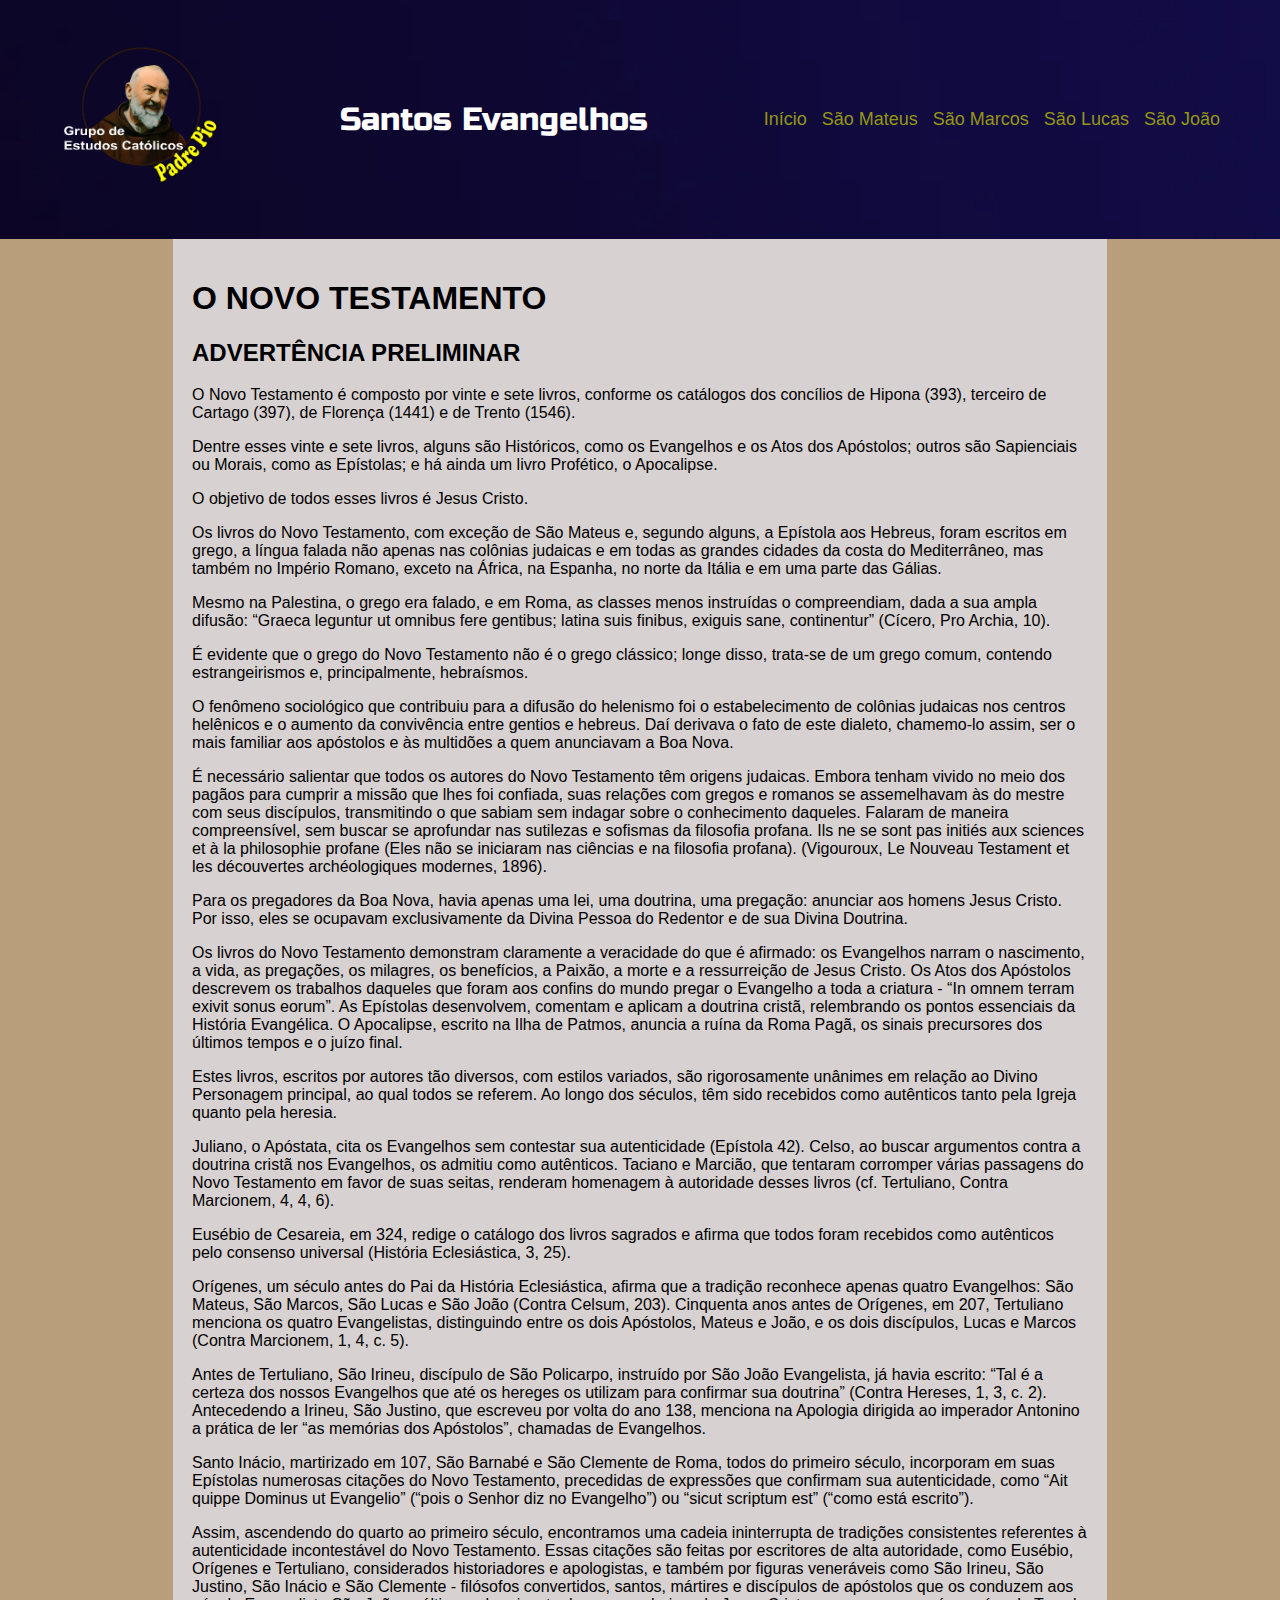
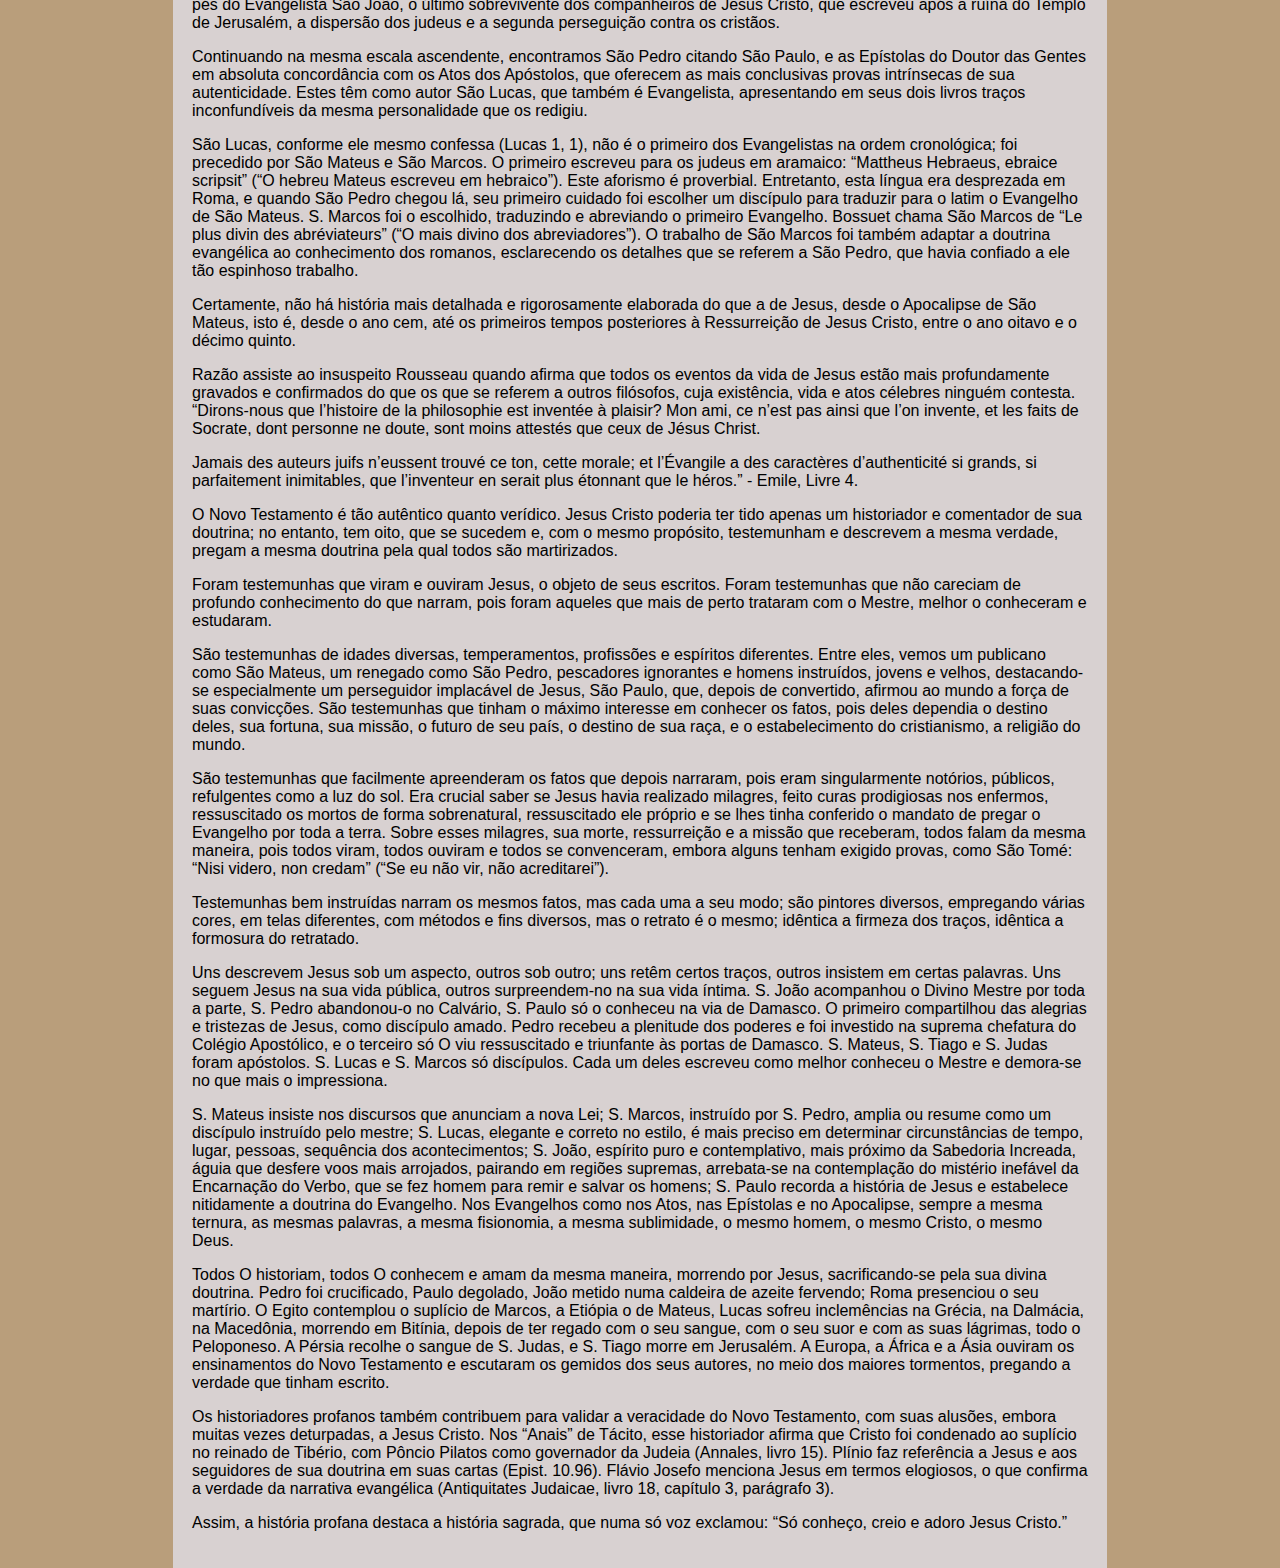
<file: bibliafigueiredo/index.html>
<!DOCTYPE html>
<html lang="pt-BR">
  <head>
    <meta charset="UTF-8" />
    <meta name="viewport" content="width=device-width, initial-scale=1.0" />
    <link rel="stylesheet" href="style.css" />
    <title>Evangelhos</title>
  </head>

  <body>
    <header>
      <div class="logo"><img src="img/logo.png" alt="Logo" /></div>
      <div class="logo">Santos Evangelhos</div>
      <div class="menu">☰</div>
      <ul class="menu-items">
        <li class="menu-item">
          <a href="index.html">Início</a>
        </li>
        <li class="menu-item">
          <a href="mateus.html">São Mateus</a>
        </li>
        <li class="menu-item">
          <a href="marcos.html">São Marcos</a>
        </li>
        <li class="menu-item">
          <a href="lucas.html">São Lucas</a>
        </li>
        <li class="menu-item">
          <a href="joao.html">São João</a>
        </li>
      </ul>
    </header>

    <main>
      <h1>O NOVO TESTAMENTO</h1>      
      <h2>ADVERTÊNCIA PRELIMINAR</h2>      
      <p>
        O Novo Testamento é composto por vinte e sete livros, conforme os
        catálogos dos concílios de Hipona (393), terceiro de Cartago (397), de
        Florença (1441) e de Trento (1546).
      </p>
      <p>
        Dentre esses vinte e sete livros, alguns são Históricos, como os
        Evangelhos e os Atos dos Apóstolos; outros são Sapienciais ou Morais,
        como as Epístolas; e há ainda um livro Profético, o Apocalipse.
      </p>
      <p>O objetivo de todos esses livros é Jesus Cristo.</p>
      <p>
        Os livros do Novo Testamento, com exceção de São Mateus e, segundo
        alguns, a Epístola aos Hebreus, foram escritos em grego, a língua falada
        não apenas nas colônias judaicas e em todas as grandes cidades da costa
        do Mediterrâneo, mas também no Império Romano, exceto na África, na
        Espanha, no norte da Itália e em uma parte das Gálias.
      </p>
      <p>
        Mesmo na Palestina, o grego era falado, e em Roma, as classes menos
        instruídas o compreendiam, dada a sua ampla difusão: “Graeca leguntur ut
        omnibus fere gentibus; latina suis finibus, exiguis sane, continentur”
        (Cícero, Pro Archia, 10).
      </p>
      <p>
        É evidente que o grego do Novo Testamento não é o grego clássico; longe
        disso, trata-se de um grego comum, contendo estrangeirismos e,
        principalmente, hebraísmos.
      </p>
      <p>
        O fenômeno sociológico que contribuiu para a difusão do helenismo foi o
        estabelecimento de colônias judaicas nos centros helênicos e o aumento
        da convivência entre gentios e hebreus. Daí derivava o fato de este
        dialeto, chamemo-lo assim, ser o mais familiar aos apóstolos e às
        multidões a quem anunciavam a Boa Nova.
      </p>
      <p>
        É necessário salientar que todos os autores do Novo Testamento têm
        origens judaicas. Embora tenham vivido no meio dos pagãos para cumprir a
        missão que lhes foi confiada, suas relações com gregos e romanos se
        assemelhavam às do mestre com seus discípulos, transmitindo o que sabiam
        sem indagar sobre o conhecimento daqueles. Falaram de maneira
        compreensível, sem buscar se aprofundar nas sutilezas e sofismas da
        filosofia profana. Ils ne se sont pas initiés aux sciences et à la
        philosophie profane (Eles não se iniciaram nas ciências e na filosofia
        profana). (Vigouroux, Le Nouveau Testament et les découvertes
        archéologiques modernes, 1896).
      </p>
      <p>
        Para os pregadores da Boa Nova, havia apenas uma lei, uma doutrina, uma
        pregação: anunciar aos homens Jesus Cristo. Por isso, eles se ocupavam
        exclusivamente da Divina Pessoa do Redentor e de sua Divina Doutrina.
      </p>
      <p>
        Os livros do Novo Testamento demonstram claramente a veracidade do que é
        afirmado: os Evangelhos narram o nascimento, a vida, as pregações, os
        milagres, os benefícios, a Paixão, a morte e a ressurreição de Jesus
        Cristo. Os Atos dos Apóstolos descrevem os trabalhos daqueles que foram
        aos confins do mundo pregar o Evangelho a toda a criatura - “In omnem
        terram exivit sonus eorum”. As Epístolas desenvolvem, comentam e aplicam
        a doutrina cristã, relembrando os pontos essenciais da História
        Evangélica. O Apocalipse, escrito na Ilha de Patmos, anuncia a ruína da
        Roma Pagã, os sinais precursores dos últimos tempos e o juízo final.
      </p>
      <p>
        Estes livros, escritos por autores tão diversos, com estilos variados,
        são rigorosamente unânimes em relação ao Divino Personagem principal, ao
        qual todos se referem. Ao longo dos séculos, têm sido recebidos como
        autênticos tanto pela Igreja quanto pela heresia.
      </p>
      <p>
        Juliano, o Apóstata, cita os Evangelhos sem contestar sua autenticidade
        (Epístola 42). Celso, ao buscar argumentos contra a doutrina cristã nos
        Evangelhos, os admitiu como autênticos. Taciano e Marcião, que tentaram
        corromper várias passagens do Novo Testamento em favor de suas seitas,
        renderam homenagem à autoridade desses livros (cf. Tertuliano, Contra
        Marcionem, 4, 4, 6).
      </p>
      <p>
        Eusébio de Cesareia, em 324, redige o catálogo dos livros sagrados e
        afirma que todos foram recebidos como autênticos pelo consenso universal
        (História Eclesiástica, 3, 25).
      </p>
      <p>
        Orígenes, um século antes do Pai da História Eclesiástica, afirma que a
        tradição reconhece apenas quatro Evangelhos: São Mateus, São Marcos, São
        Lucas e São João (Contra Celsum, 203). Cinquenta anos antes de Orígenes,
        em 207, Tertuliano menciona os quatro Evangelistas, distinguindo entre
        os dois Apóstolos, Mateus e João, e os dois discípulos, Lucas e Marcos
        (Contra Marcionem, 1, 4, c. 5).
      </p>
      <p>
        Antes de Tertuliano, São Irineu, discípulo de São Policarpo, instruído
        por São João Evangelista, já havia escrito: “Tal é a certeza dos nossos
        Evangelhos que até os hereges os utilizam para confirmar sua doutrina”
        (Contra Hereses, 1, 3, c. 2). Antecedendo a Irineu, São Justino, que
        escreveu por volta do ano 138, menciona na Apologia dirigida ao
        imperador Antonino a prática de ler “as memórias dos Apóstolos”,
        chamadas de Evangelhos.
      </p>
      <p>
        Santo Inácio, martirizado em 107, São Barnabé e São Clemente de Roma,
        todos do primeiro século, incorporam em suas Epístolas numerosas
        citações do Novo Testamento, precedidas de expressões que confirmam sua
        autenticidade, como “Ait quippe Dominus ut Evangelio” (“pois o Senhor
        diz no Evangelho”) ou “sicut scriptum est” (“como está escrito”).
      </p>
      <p>
        Assim, ascendendo do quarto ao primeiro século, encontramos uma cadeia
        ininterrupta de tradições consistentes referentes à autenticidade
        incontestável do Novo Testamento. Essas citações são feitas por
        escritores de alta autoridade, como Eusébio, Orígenes e Tertuliano,
        considerados historiadores e apologistas, e também por figuras
        veneráveis como São Irineu, São Justino, São Inácio e São Clemente -
        filósofos convertidos, santos, mártires e discípulos de apóstolos que os
        conduzem aos pés do Evangelista São João, o último sobrevivente dos
        companheiros de Jesus Cristo, que escreveu após a ruína do Templo de
        Jerusalém, a dispersão dos judeus e a segunda perseguição contra os
        cristãos.
      </p>
      <p>
        Continuando na mesma escala ascendente, encontramos São Pedro citando
        São Paulo, e as Epístolas do Doutor das Gentes em absoluta concordância
        com os Atos dos Apóstolos, que oferecem as mais conclusivas provas
        intrínsecas de sua autenticidade. Estes têm como autor São Lucas, que
        também é Evangelista, apresentando em seus dois livros traços
        inconfundíveis da mesma personalidade que os redigiu.
      </p>
      <p>
        São Lucas, conforme ele mesmo confessa (Lucas 1, 1), não é o primeiro
        dos Evangelistas na ordem cronológica; foi precedido por São Mateus e
        São Marcos. O primeiro escreveu para os judeus em aramaico: “Mattheus
        Hebraeus, ebraice scripsit” (“O hebreu Mateus escreveu em hebraico”).
        Este aforismo é proverbial. Entretanto, esta língua era desprezada em
        Roma, e quando São Pedro chegou lá, seu primeiro cuidado foi escolher um
        discípulo para traduzir para o latim o Evangelho de São Mateus. S.
        Marcos foi o escolhido, traduzindo e abreviando o primeiro Evangelho.
        Bossuet chama São Marcos de “Le plus divin des abréviateurs” (“O mais
        divino dos abreviadores”). O trabalho de São Marcos foi também adaptar a
        doutrina evangélica ao conhecimento dos romanos, esclarecendo os
        detalhes que se referem a São Pedro, que havia confiado a ele tão
        espinhoso trabalho.
      </p>
      <p>
        Certamente, não há história mais detalhada e rigorosamente elaborada do
        que a de Jesus, desde o Apocalipse de São Mateus, isto é, desde o ano
        cem, até os primeiros tempos posteriores à Ressurreição de Jesus Cristo,
        entre o ano oitavo e o décimo quinto.
      </p>
      <p>
        Razão assiste ao insuspeito Rousseau quando afirma que todos os eventos
        da vida de Jesus estão mais profundamente gravados e confirmados do que
        os que se referem a outros filósofos, cuja existência, vida e atos
        célebres ninguém contesta. “Dirons-nous que l’histoire de la philosophie
        est inventée à plaisir? Mon ami, ce n’est pas ainsi que l’on invente, et
        les faits de Socrate, dont personne ne doute, sont moins attestés que
        ceux de Jésus Christ.
      </p>
      <p>
        Jamais des auteurs juifs n’eussent trouvé ce ton, cette morale; et
        l’Évangile a des caractères d’authenticité si grands, si parfaitement
        inimitables, que l’inventeur en serait plus étonnant que le héros.” -
        Emile, Livre 4.
      </p>
      <p>
        O Novo Testamento é tão autêntico quanto verídico. Jesus Cristo poderia
        ter tido apenas um historiador e comentador de sua doutrina; no entanto,
        tem oito, que se sucedem e, com o mesmo propósito, testemunham e
        descrevem a mesma verdade, pregam a mesma doutrina pela qual todos são
        martirizados.
      </p>
      <p>
        Foram testemunhas que viram e ouviram Jesus, o objeto de seus escritos.
        Foram testemunhas que não careciam de profundo conhecimento do que
        narram, pois foram aqueles que mais de perto trataram com o Mestre,
        melhor o conheceram e estudaram.
      </p>
      <p>
        São testemunhas de idades diversas, temperamentos, profissões e
        espíritos diferentes. Entre eles, vemos um publicano como São Mateus, um
        renegado como São Pedro, pescadores ignorantes e homens instruídos,
        jovens e velhos, destacando-se especialmente um perseguidor implacável
        de Jesus, São Paulo, que, depois de convertido, afirmou ao mundo a força
        de suas convicções. São testemunhas que tinham o máximo interesse em
        conhecer os fatos, pois deles dependia o destino deles, sua fortuna, sua
        missão, o futuro de seu país, o destino de sua raça, e o estabelecimento
        do cristianismo, a religião do mundo.
      </p>
      <p>
        São testemunhas que facilmente apreenderam os fatos que depois narraram,
        pois eram singularmente notórios, públicos, refulgentes como a luz do
        sol. Era crucial saber se Jesus havia realizado milagres, feito curas
        prodigiosas nos enfermos, ressuscitado os mortos de forma sobrenatural,
        ressuscitado ele próprio e se lhes tinha conferido o mandato de pregar o
        Evangelho por toda a terra. Sobre esses milagres, sua morte,
        ressurreição e a missão que receberam, todos falam da mesma maneira,
        pois todos viram, todos ouviram e todos se convenceram, embora alguns
        tenham exigido provas, como São Tomé: “Nisi videro, non credam” (“Se eu
        não vir, não acreditarei”).
      </p>
      <p>
        Testemunhas bem instruídas narram os mesmos fatos, mas cada uma a seu
        modo; são pintores diversos, empregando várias cores, em telas
        diferentes, com métodos e fins diversos, mas o retrato é o mesmo;
        idêntica a firmeza dos traços, idêntica a formosura do retratado.
      </p>
      <p>
        Uns descrevem Jesus sob um aspecto, outros sob outro; uns retêm certos
        traços, outros insistem em certas palavras. Uns seguem Jesus na sua vida
        pública, outros surpreendem-no na sua vida íntima. S. João acompanhou o
        Divino Mestre por toda a parte, S. Pedro abandonou-o no Calvário, S.
        Paulo só o conheceu na via de Damasco. O primeiro compartilhou das
        alegrias e tristezas de Jesus, como discípulo amado. Pedro recebeu a
        plenitude dos poderes e foi investido na suprema chefatura do Colégio
        Apostólico, e o terceiro só O viu ressuscitado e triunfante às portas de
        Damasco. S. Mateus, S. Tiago e S. Judas foram apóstolos. S. Lucas e S.
        Marcos só discípulos. Cada um deles escreveu como melhor conheceu o
        Mestre e demora-se no que mais o impressiona.
      </p>
      <p>
        S. Mateus insiste nos discursos que anunciam a nova Lei; S. Marcos,
        instruído por S. Pedro, amplia ou resume como um discípulo instruído
        pelo mestre; S. Lucas, elegante e correto no estilo, é mais preciso em
        determinar circunstâncias de tempo, lugar, pessoas, sequência dos
        acontecimentos; S. João, espírito puro e contemplativo, mais próximo da
        Sabedoria Increada, águia que desfere voos mais arrojados, pairando em
        regiões supremas, arrebata-se na contemplação do mistério inefável da
        Encarnação do Verbo, que se fez homem para remir e salvar os homens; S.
        Paulo recorda a história de Jesus e estabelece nitidamente a doutrina do
        Evangelho. Nos Evangelhos como nos Atos, nas Epístolas e no Apocalipse,
        sempre a mesma ternura, as mesmas palavras, a mesma fisionomia, a mesma
        sublimidade, o mesmo homem, o mesmo Cristo, o mesmo Deus.
      </p>
      <p>
        Todos O historiam, todos O conhecem e amam da mesma maneira, morrendo
        por Jesus, sacrificando-se pela sua divina doutrina. Pedro foi
        crucificado, Paulo degolado, João metido numa caldeira de azeite
        fervendo; Roma presenciou o seu martírio. O Egito contemplou o suplício
        de Marcos, a Etiópia o de Mateus, Lucas sofreu inclemências na Grécia,
        na Dalmácia, na Macedônia, morrendo em Bitínia, depois de ter regado com
        o seu sangue, com o seu suor e com as suas lágrimas, todo o Peloponeso.
        A Pérsia recolhe o sangue de S. Judas, e S. Tiago morre em Jerusalém. A
        Europa, a África e a Ásia ouviram os ensinamentos do Novo Testamento e
        escutaram os gemidos dos seus autores, no meio dos maiores tormentos,
        pregando a verdade que tinham escrito.
      </p>
      <p>
        Os historiadores profanos também contribuem para validar a veracidade do
        Novo Testamento, com suas alusões, embora muitas vezes deturpadas, a
        Jesus Cristo. Nos “Anais” de Tácito, esse historiador afirma que Cristo
        foi condenado ao suplício no reinado de Tibério, com Pôncio Pilatos como
        governador da Judeia (Annales, livro 15). Plínio faz referência a Jesus
        e aos seguidores de sua doutrina em suas cartas (Epist. 10.96). Flávio
        Josefo menciona Jesus em termos elogiosos, o que confirma a verdade da
        narrativa evangélica (Antiquitates Judaicae, livro 18, capítulo 3,
        parágrafo 3).
      </p>
      <p>
        Assim, a história profana destaca a história sagrada, que numa só voz
        exclamou: “Só conheço, creio e adoro Jesus Cristo.”
      </p>
    </main>
    <script src="script.js"></script>
  </body>
</html>
</file>
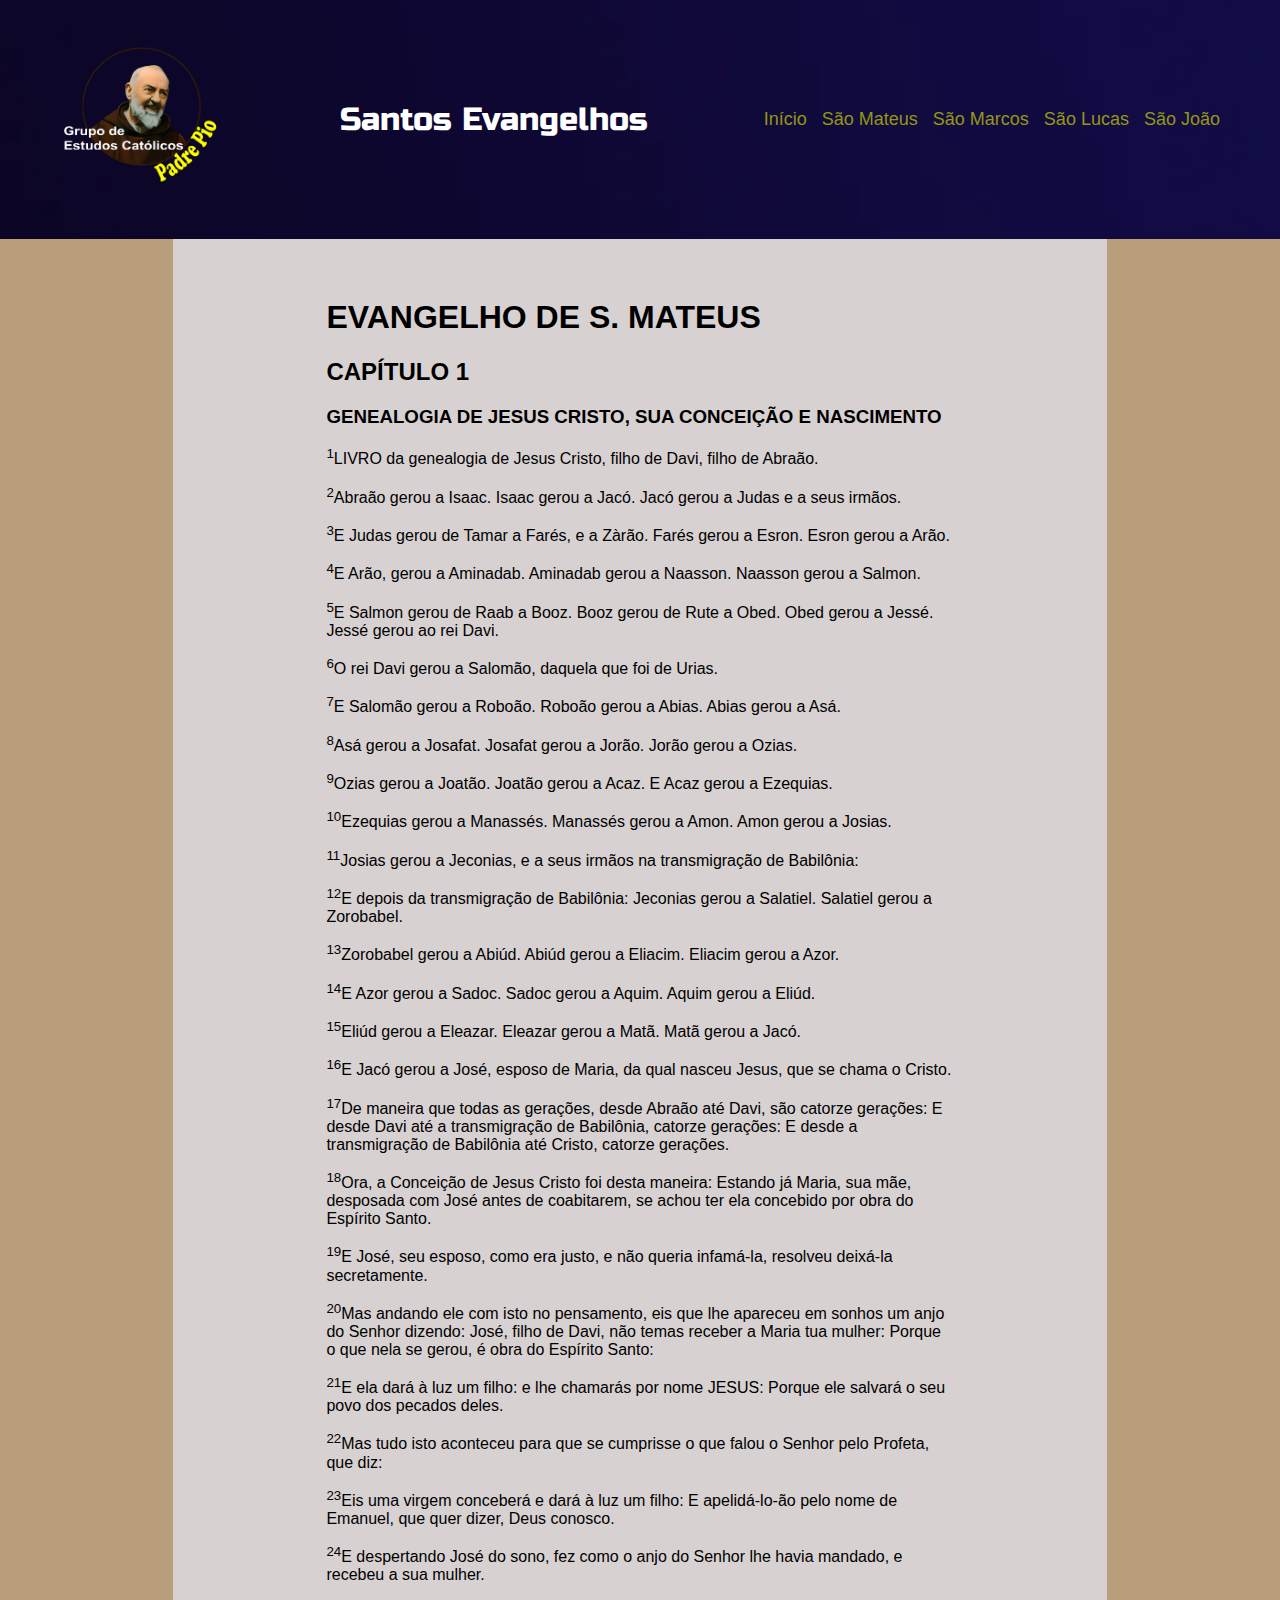
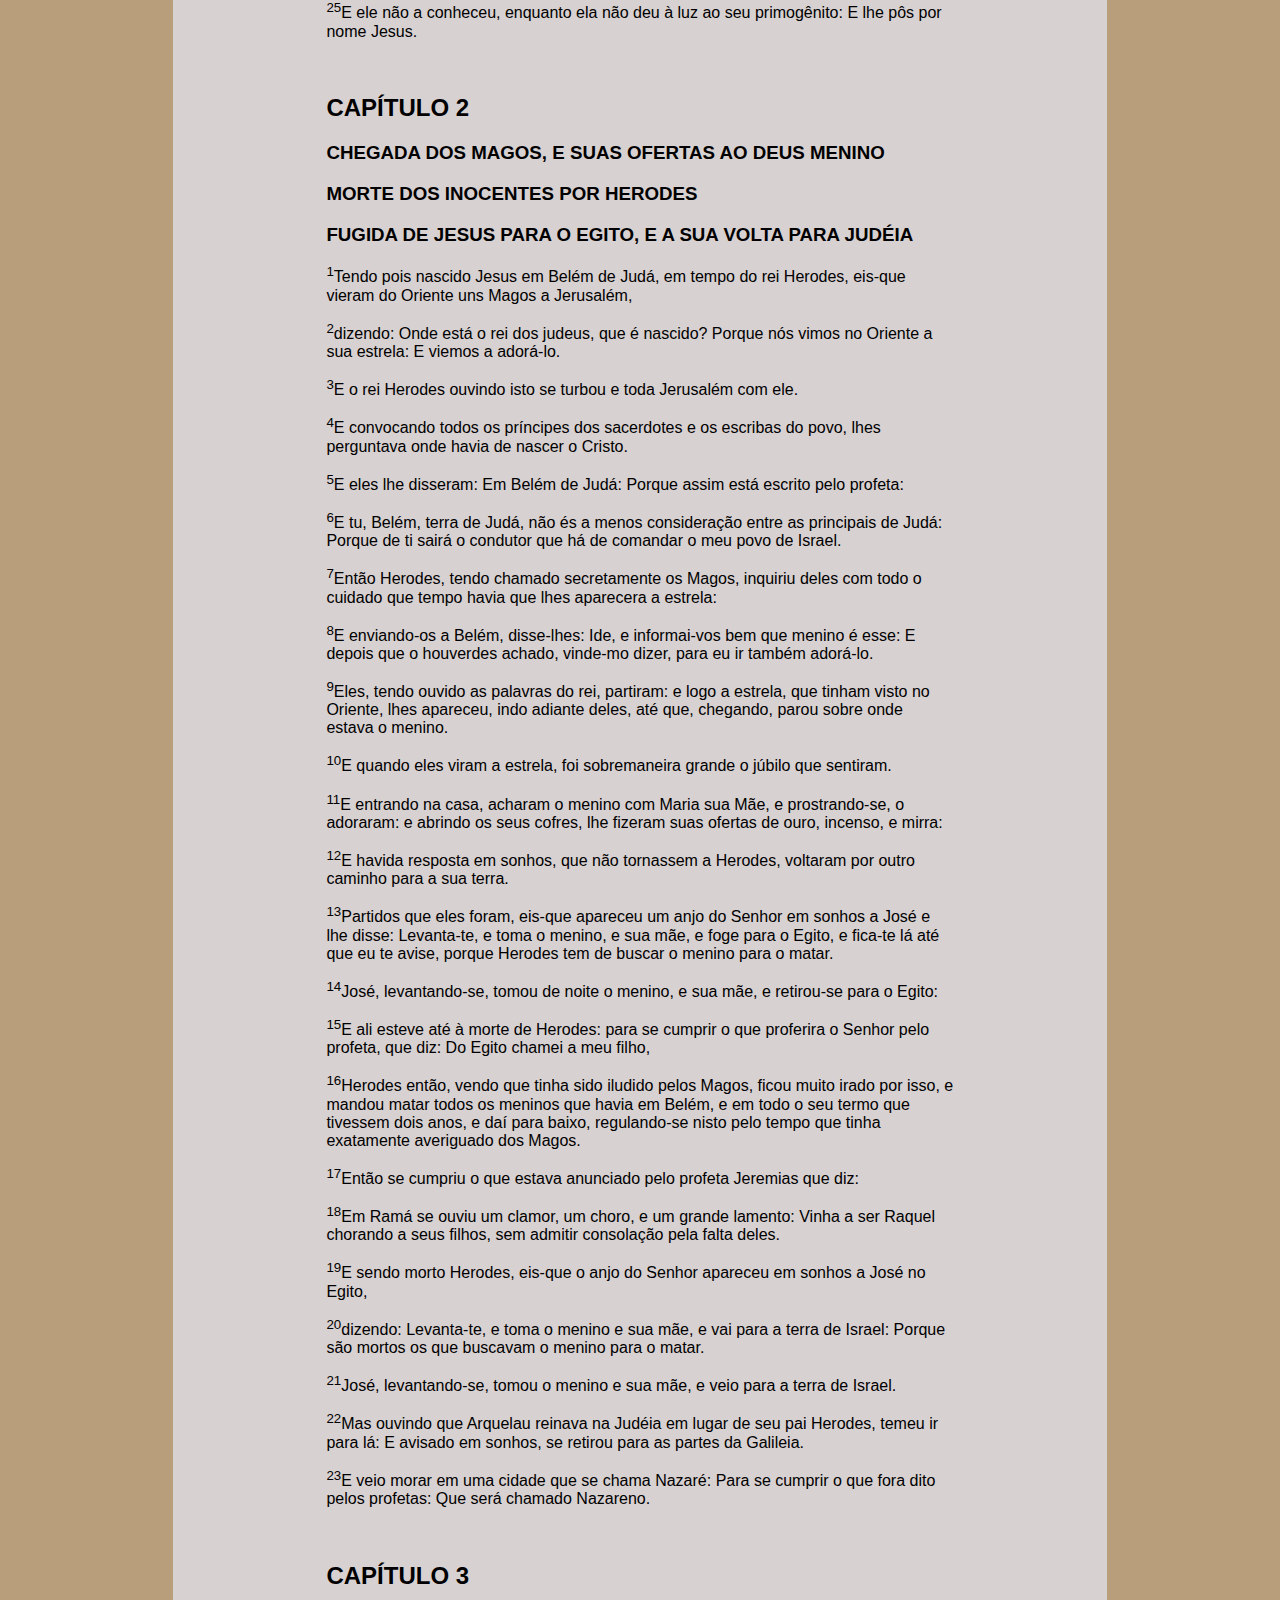
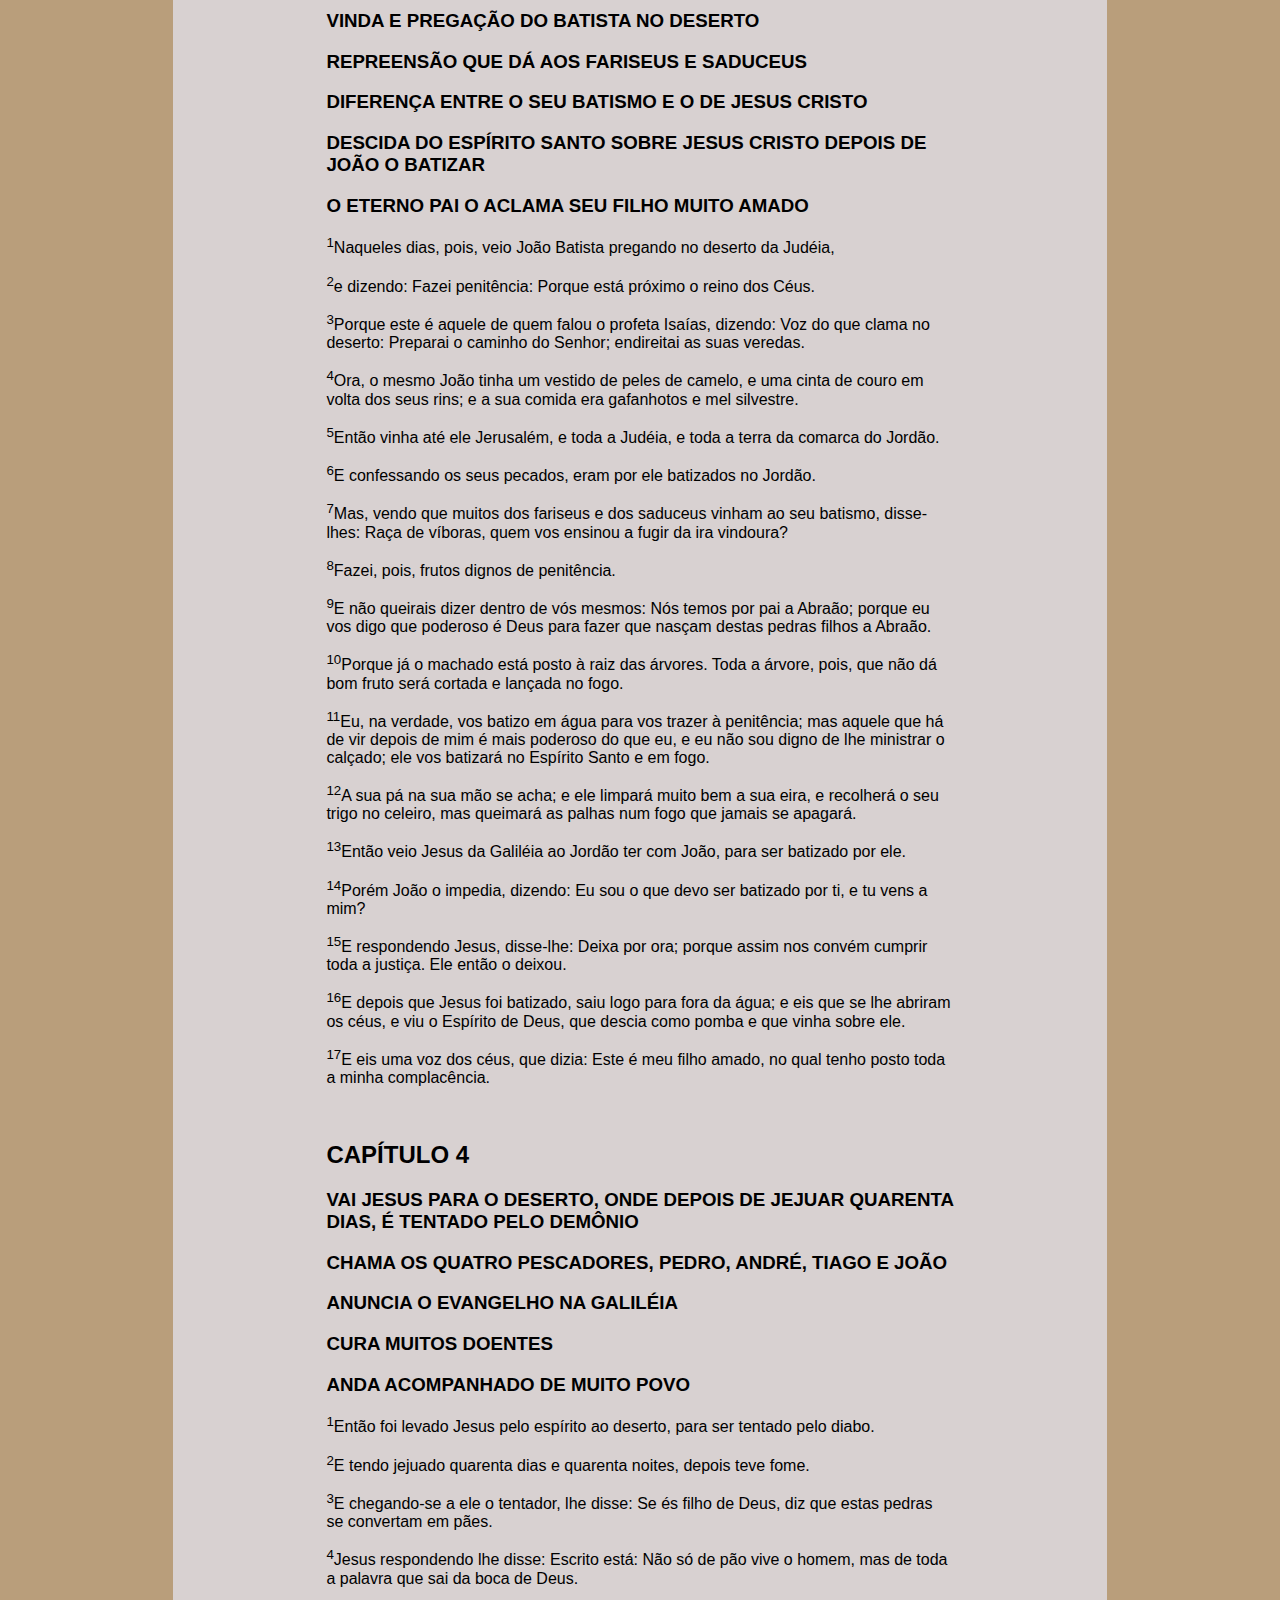
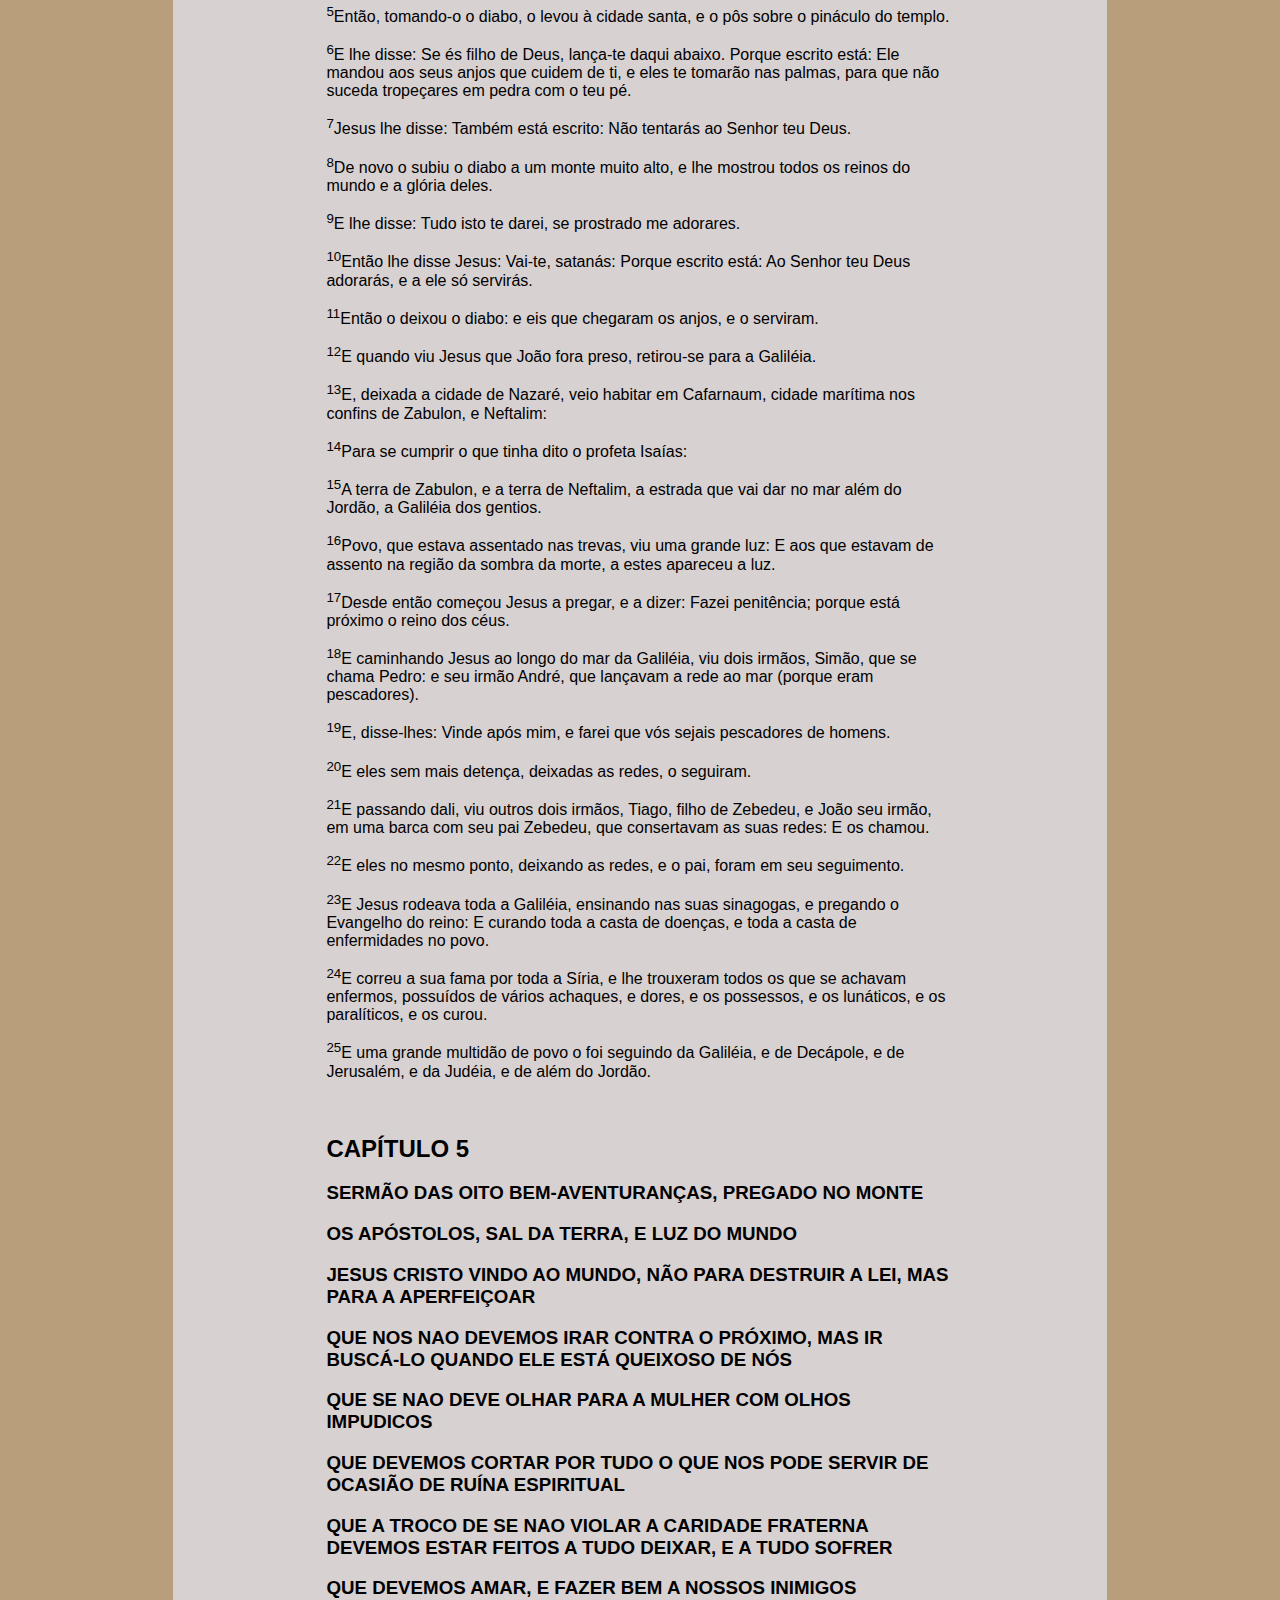
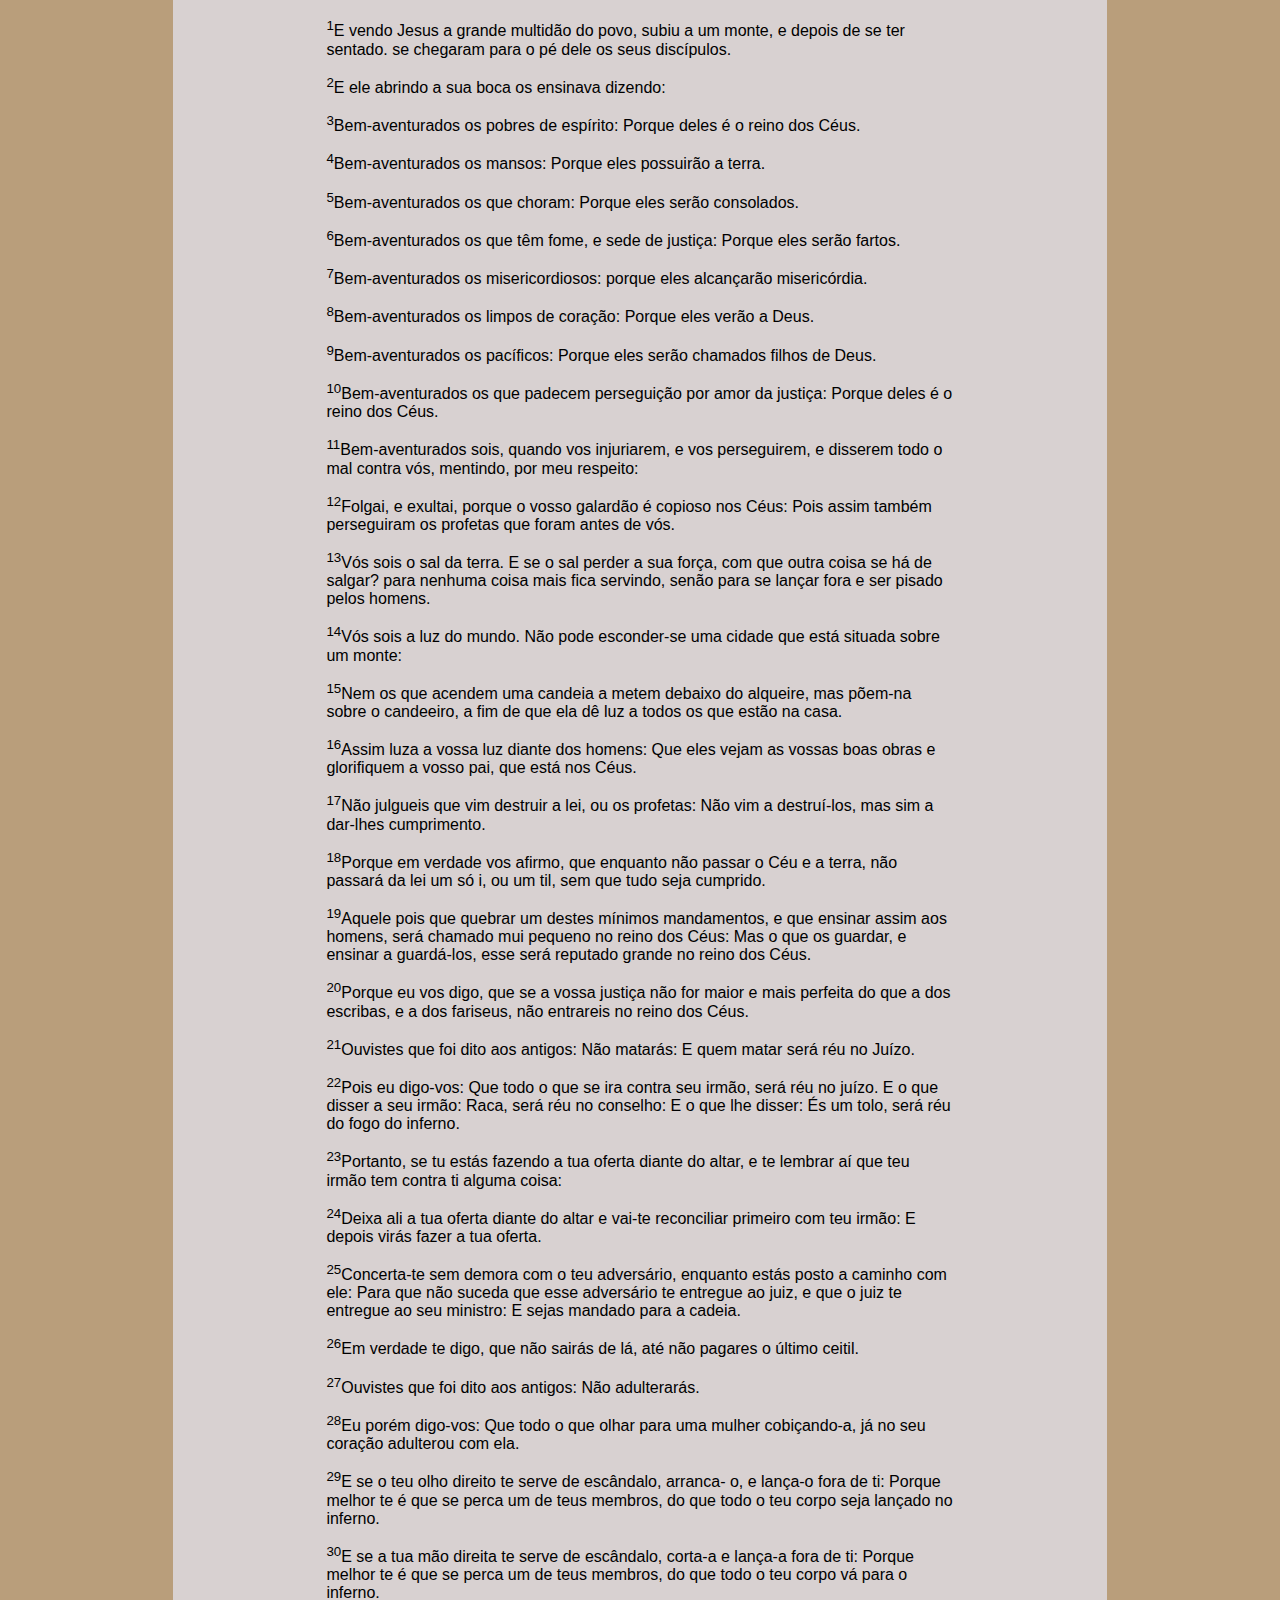
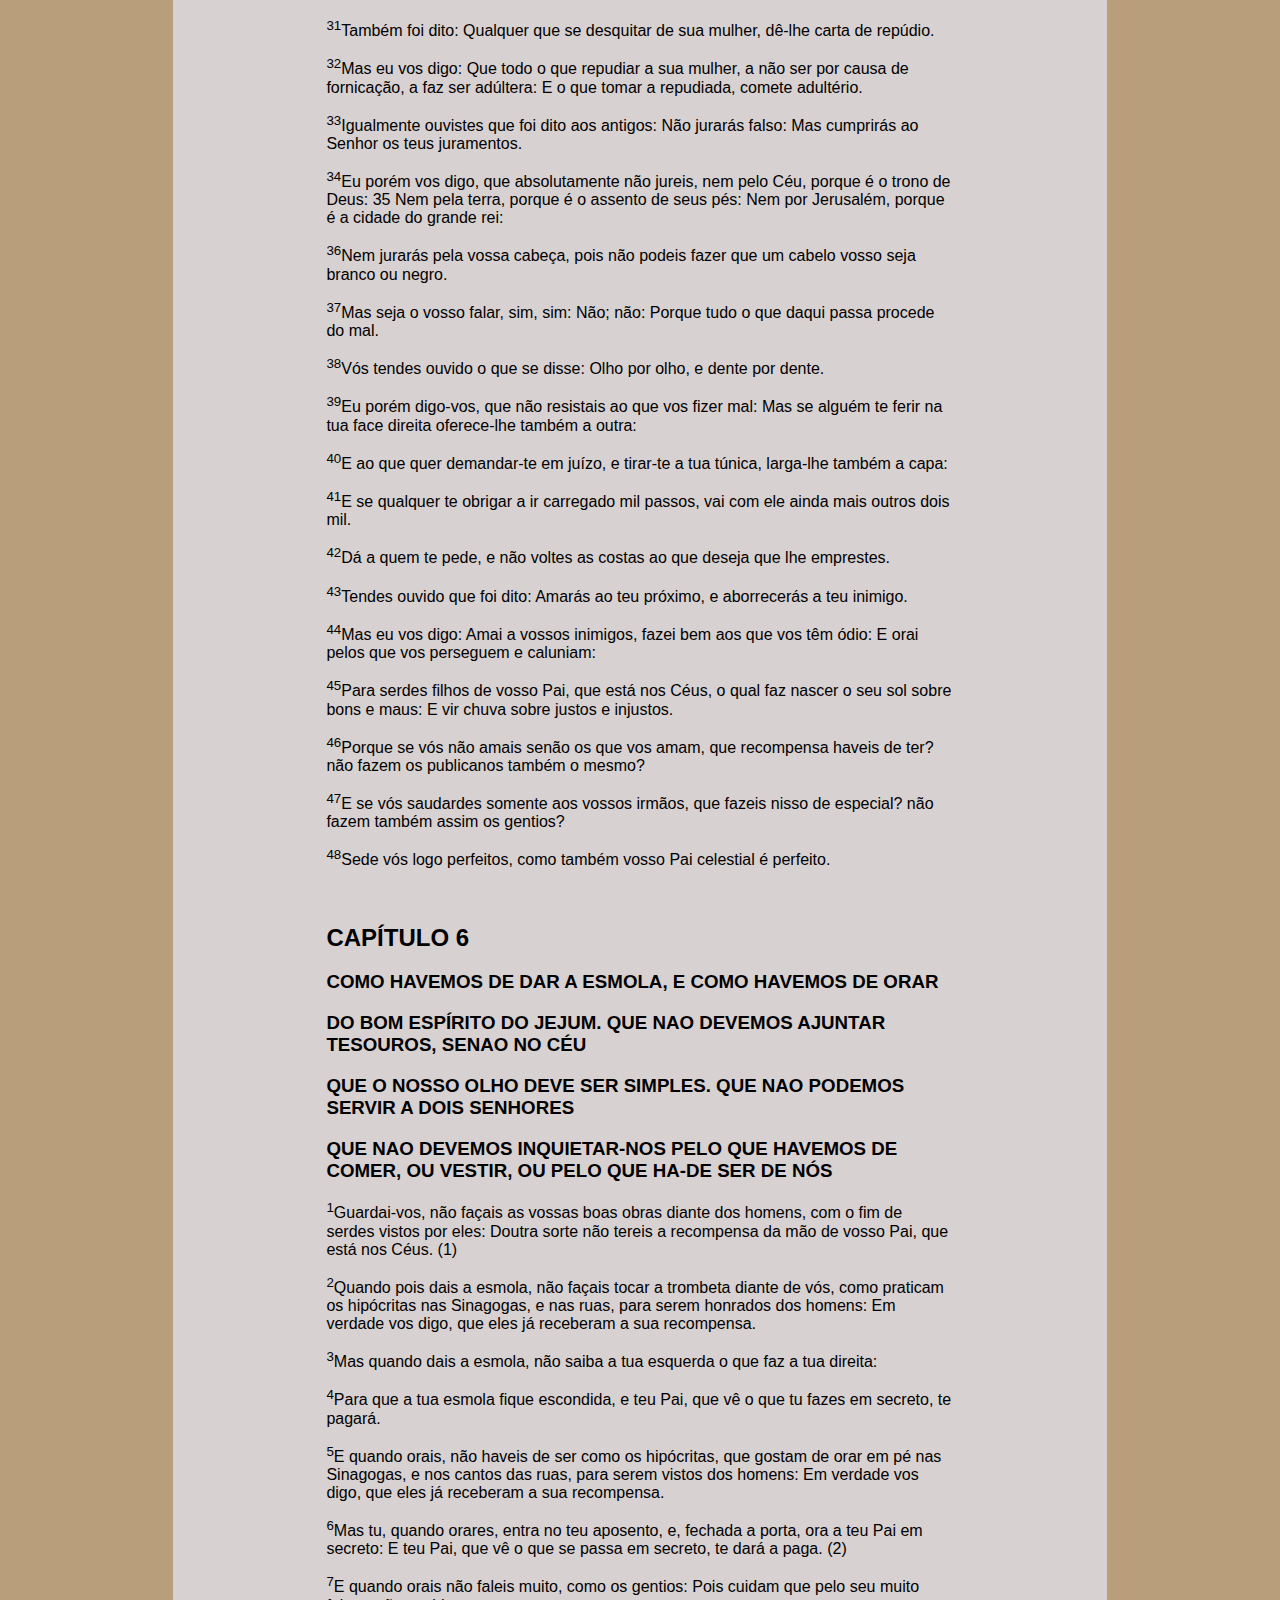
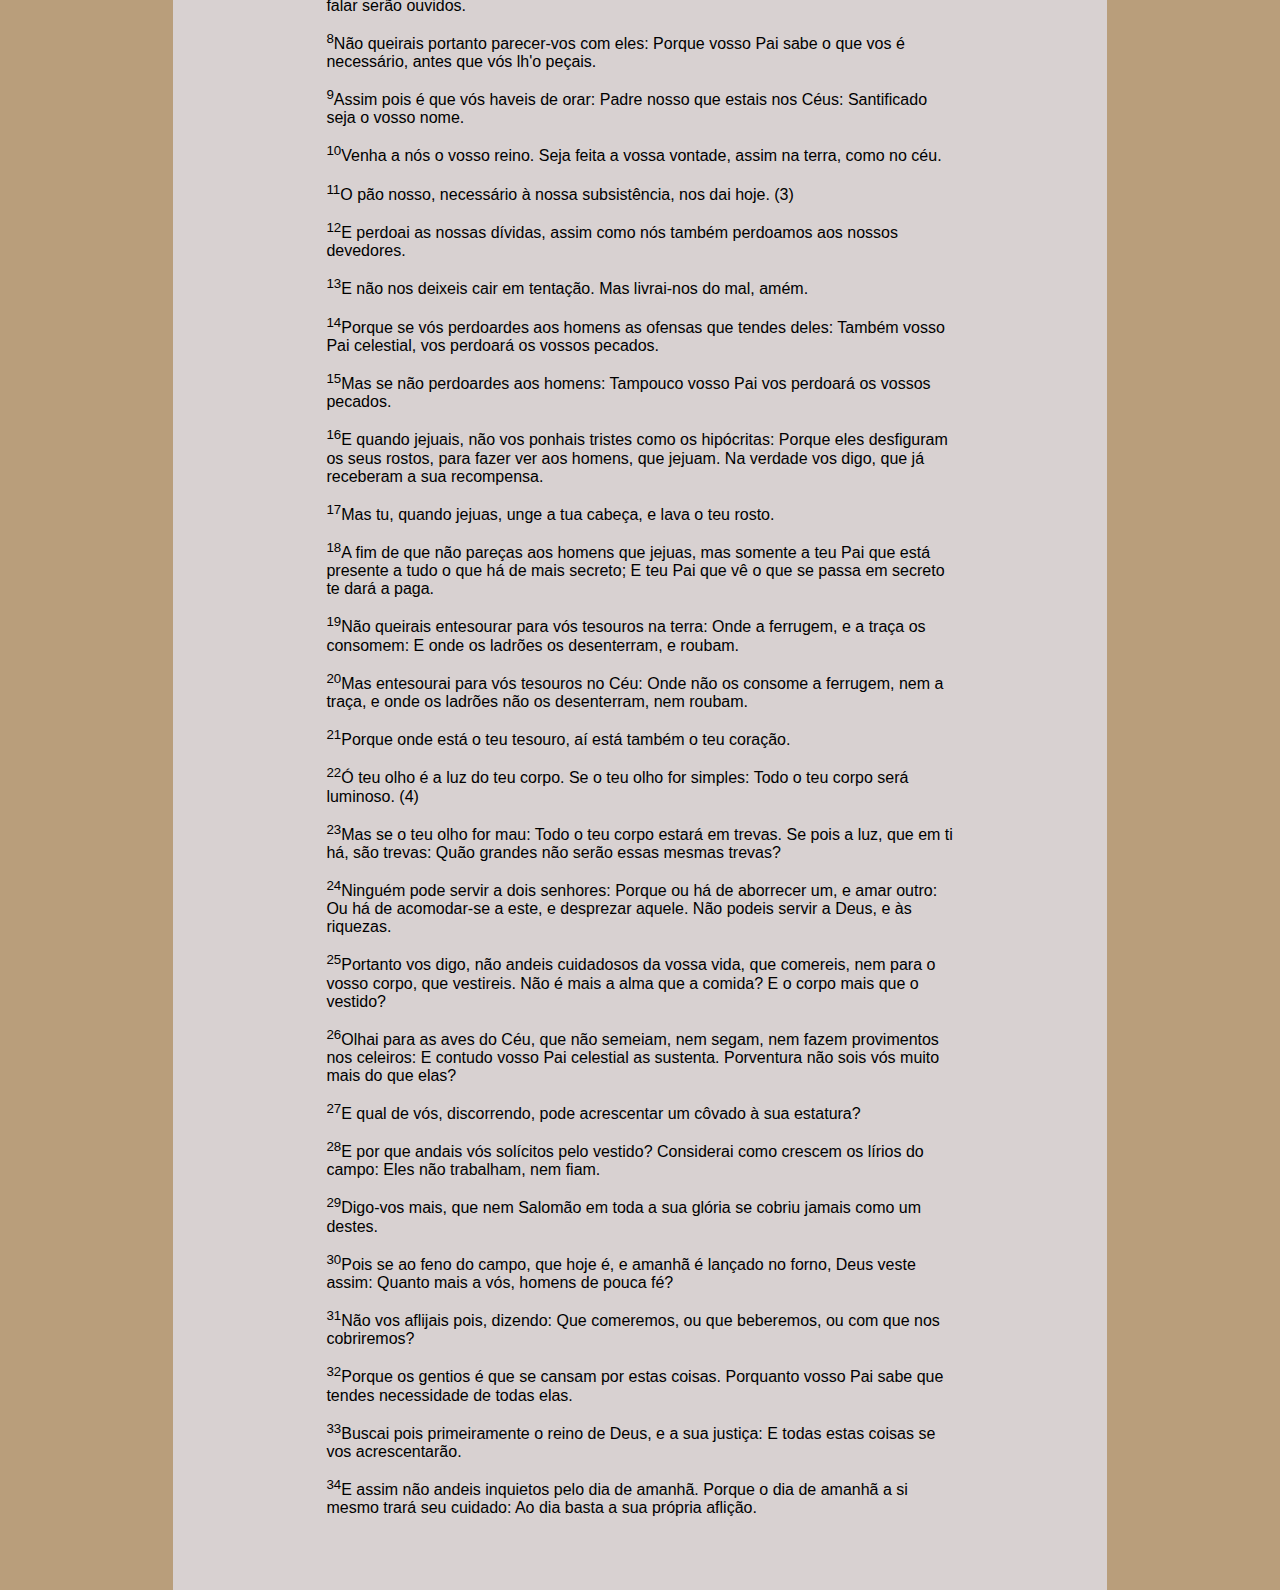
<file: bibliafigueiredo/mateus.html>
<!DOCTYPE html>
<html lang="pt-BR">
  <head>
    <meta charset="UTF-8" />
    <meta name="viewport" content="width=device-width, initial-scale=1.0" />
    <link rel="stylesheet" href="style.css" />
    <title>Evangelhos</title>
  </head>

  <body>
    <header>
      <div class="logo"><img src="img/logo.png" alt="Logo" /></div>
      <div class="logo">Santos Evangelhos</div>
      <div class="menu">☰</div>
      <ul class="menu-items">
        <li class="menu-item">
          <a href="index.html">Início</a>
        </li>
        <li class="menu-item">
          <a href="mateus.html">São Mateus</a>
        </li>
        <li class="menu-item">
          <a href="marcos.html">São Marcos</a>
        </li>
        <li class="menu-item">
          <a href="lucas.html">São Lucas</a>
        </li>
        <li class="menu-item">
          <a href="joao.html">São João</a>
        </li>
      </ul>
    </header>

    <main>
      <main>
        <h1>EVANGELHO DE S. MATEUS</h1> 
        <h2>CAPÍTULO 1</h2> 
        <h3>GENEALOGIA DE JESUS CRISTO, SUA CONCEIÇÃO E NASCIMENTO</h3>        
        <p><sup>1</sup>LIVRO da genealogia de Jesus Cristo, filho de Davi, filho de Abraão.</p>
        <p><sup>2</sup>Abraão gerou a Isaac. Isaac gerou a Jacó. Jacó gerou a Judas e a seus irmãos.</p>
        <p><sup>3</sup>E Judas gerou de Tamar a Farés, e a Zàrão. Farés gerou a Esron. Esron gerou a Arão.</p>
        <p><sup>4</sup>E Arão, gerou a Aminadab. Aminadab gerou a Naasson. Naasson gerou a Salmon.</p>
        <p><sup>5</sup>E Salmon gerou de Raab a Booz. Booz gerou de Rute a Obed. Obed gerou a Jessé. Jessé gerou ao rei Davi.</p>
        <p><sup>6</sup>O rei Davi gerou a Salomão, daquela que foi de Urias.</p>
        <p><sup>7</sup>E Salomão gerou a Roboão. Roboão gerou a Abias. Abias gerou a Asá.</p>
        <p><sup>8</sup>Asá gerou a Josafat. Josafat gerou a Jorão. Jorão gerou a Ozias.</p>
        <p><sup>9</sup>Ozias gerou a Joatão. Joatão gerou a Acaz. E Acaz gerou a Ezequias.</p>
        <p><sup>10</sup>Ezequias gerou a Manassés. Manassés gerou a Amon. Amon gerou a Josias.</p>
        <p><sup>11</sup>Josias gerou a Jeconias, e a seus irmãos na transmigração de Babilônia:</p>
        <p><sup>12</sup>E depois da transmigração de Babilônia: Jeconias gerou a Salatiel. Salatiel gerou a Zorobabel.</p>
        <p><sup>13</sup>Zorobabel gerou a Abiúd. Abiúd gerou a Eliacim. Eliacim gerou a Azor.</p>
        <p><sup>14</sup>E Azor gerou a Sadoc. Sadoc gerou a Aquim. Aquim gerou a Eliúd.</p>
        <p><sup>15</sup>Eliúd gerou a Eleazar. Eleazar gerou a Matã. Matã gerou a Jacó.</p>
        <p><sup>16</sup>E Jacó gerou a José, esposo de Maria, da qual nasceu Jesus, que se chama o Cristo.</p>
        <p><sup>17</sup>De maneira que todas as gerações, desde Abraão até Davi, são catorze gerações: E desde Davi até a transmigração de Babilônia, catorze gerações: E desde a transmigração de Babilônia até Cristo, catorze gerações.</p>
        <p><sup>18</sup>Ora, a Conceição de Jesus Cristo foi desta maneira: Estando já Maria, sua mãe, desposada com José antes de coabitarem, se achou ter ela concebido por obra do Espírito Santo.</p>
        <p><sup>19</sup>E José, seu esposo, como era justo, e não queria infamá-la, resolveu deixá-la secretamente.</p>
        <p><sup>20</sup>Mas andando ele com isto no pensamento, eis que lhe apareceu em sonhos um anjo do Senhor dizendo: José, filho de Davi, não temas receber a Maria tua mulher: Porque o que nela se gerou, é obra do Espírito Santo:</p>
        <p><sup>21</sup>E ela dará à luz um filho: e lhe chamarás por nome JESUS: Porque ele salvará o seu povo dos pecados deles.</p>
        <p><sup>22</sup>Mas tudo isto aconteceu para que se cumprisse o que falou o Senhor pelo Profeta, que diz:</p>
        <p><sup>23</sup>Eis uma virgem conceberá e dará à luz um filho: E apelidá-lo-ão pelo nome de Emanuel, que quer dizer, Deus conosco.</p>
        <p><sup>24</sup>E despertando José do sono, fez como o anjo do Senhor lhe havia mandado, e recebeu a sua mulher.</p>
        <p><sup>25</sup>E ele não a conheceu, enquanto ela não deu à luz ao seu primogênito: E lhe pôs por nome Jesus.</p>
        <br>
        <h2>CAPÍTULO 2</h2>
        <h3>CHEGADA DOS MAGOS, E SUAS OFERTAS AO DEUS MENINO
        <h3>MORTE DOS INOCENTES POR HERODES</h3>
        <h3>FUGIDA DE JESUS PARA O EGITO, E A SUA VOLTA PARA JUDÉIA</h3>
        <p><sup>1</sup>Tendo pois nascido Jesus em Belém de Judá, em tempo do rei Herodes, eis-que vieram do Oriente uns Magos a Jerusalém,</p>
        <p><sup>2</sup>dizendo: Onde está o rei dos judeus, que é nascido? Porque nós vimos no Oriente a sua estrela: E viemos a adorá-lo.</p>
        <p><sup>3</sup>E o rei Herodes ouvindo isto se turbou e toda Jerusalém com ele.</p>
        <p><sup>4</sup>E convocando todos os príncipes dos sacerdotes e os escribas do povo, lhes perguntava onde havia de nascer o Cristo.</p>
        <p><sup>5</sup>E eles lhe disseram: Em Belém de Judá: Porque assim está escrito pelo profeta:</p>
        <p><sup>6</sup>E tu, Belém, terra de Judá, não és a menos consideração entre as principais de Judá: Porque de ti sairá o condutor que há de comandar o meu povo de Israel.</p>
        <p><sup>7</sup>Então Herodes, tendo chamado secretamente os Magos, inquiriu deles com todo o cuidado que tempo havia que lhes aparecera a estrela:</p>
        <p><sup>8</sup>E enviando-os a Belém, disse-lhes: Ide, e informai-vos bem que menino é esse: E depois que o houverdes achado, vinde-mo dizer, para eu ir também adorá-lo.</p>
        <p><sup>9</sup>Eles, tendo ouvido as palavras do rei, partiram: e logo a estrela, que tinham visto no Oriente, lhes apareceu, indo adiante deles, até que, chegando, parou sobre onde estava o menino.</p>
        <p><sup>10</sup>E quando eles viram a estrela, foi sobremaneira grande o júbilo que sentiram.</p>
        <p><sup>11</sup>E entrando na casa, acharam o menino com Maria sua Mãe, e prostrando-se, o adoraram: e abrindo os seus cofres, lhe fizeram suas ofertas de ouro, incenso, e mirra:</p>
        <p><sup>12</sup>E havida resposta em sonhos, que não tornassem a Herodes, voltaram por outro caminho para a sua terra.</p>
        <p><sup>13</sup>Partidos que eles foram, eis-que apareceu um anjo do Senhor em sonhos a José e lhe disse: Levanta-te, e toma o menino, e sua mãe, e foge para o Egito, e fica-te lá até que eu te avise, porque Herodes tem de buscar o menino para o matar.</p>
        <p><sup>14</sup>José, levantando-se, tomou de noite o menino, e sua mãe, e retirou-se para o Egito:</p>
        <p><sup>15</sup>E ali esteve até à morte de Herodes: para se cumprir o que proferira o Senhor pelo profeta, que diz: Do Egito chamei a meu filho,</p>
        <p><sup>16</sup>Herodes então, vendo que tinha sido iludido pelos Magos, ficou muito irado por isso, e mandou matar todos os meninos que havia em Belém, e em todo o seu termo que tivessem dois anos, e daí para baixo, regulando-se nisto pelo tempo que tinha exatamente averiguado dos Magos.</p>
        <p><sup>17</sup>Então se cumpriu o que estava anunciado pelo profeta Jeremias que diz:</p>
        <p><sup>18</sup>Em Ramá se ouviu um clamor, um choro, e um grande lamento: Vinha a ser Raquel chorando a seus filhos, sem admitir consolação pela falta deles.</p>
        <p><sup>19</sup>E sendo morto Herodes, eis-que o anjo do Senhor apareceu em sonhos a José no Egito,</p>
        <p><sup>20</sup>dizendo: Levanta-te, e toma o menino e sua mãe, e vai para a terra de Israel: Porque são mortos os que buscavam o menino para o matar.</p>
        <p><sup>21</sup>José, levantando-se, tomou o menino e sua mãe, e veio para a terra de Israel.</p>
        <p><sup>22</sup>Mas ouvindo que Arquelau reinava na Judéia em lugar de seu pai Herodes, temeu ir para lá: E avisado em sonhos, se retirou para as partes da Galileia.</p>
        <p><sup>23</sup>E veio morar em uma cidade que se chama Nazaré: Para se cumprir o que fora dito pelos profetas: Que será chamado Nazareno.</p>
        <br>
        <h2>CAPÍTULO 3</h2>
        <h3>VINDA E PREGAÇÃO DO BATISTA NO DESERTO</h3>
        <h3>REPREENSÃO QUE DÁ AOS FARISEUS E SADUCEUS</h3>
        <h3>DIFERENÇA ENTRE O SEU BATISMO E O DE JESUS CRISTO</h3>
        <h3>DESCIDA DO ESPÍRITO SANTO SOBRE JESUS CRISTO DEPOIS DE JOÃO O BATIZAR</h3>
        <h3>O ETERNO PAI O ACLAMA SEU FILHO MUITO AMADO</h3>
        <p><sup>1</sup>Naqueles dias, pois, veio João Batista pregando no deserto da Judéia,</p>
        <p><sup>2</sup>e dizendo: Fazei penitência: Porque está próximo o reino dos Céus.</p>
        <p><sup>3</sup>Porque este é aquele de quem falou o profeta Isaías, dizendo: Voz do que clama no deserto: Preparai o caminho do Senhor; endireitai as suas veredas.</p>
        <p><sup>4</sup>Ora, o mesmo João tinha um vestido de peles de camelo, e uma cinta de couro em volta dos seus rins; e a sua comida era gafanhotos e mel silvestre.</p>
        <p><sup>5</sup>Então vinha até ele Jerusalém, e toda a Judéia, e toda a terra da comarca do Jordão.</p>
        <p><sup>6</sup>E confessando os seus pecados, eram por ele batizados no Jordão.</p>
        <p><sup>7</sup>Mas, vendo que muitos dos fariseus e dos saduceus vinham ao seu batismo, disse-lhes: Raça de víboras, quem vos ensinou a fugir da ira vindoura?</p>
        <p><sup>8</sup>Fazei, pois, frutos dignos de penitência.</p>
        <p><sup>9</sup>E não queirais dizer dentro de vós mesmos: Nós temos por pai a Abraão; porque eu vos digo que poderoso é Deus para fazer que nasçam destas pedras filhos a Abraão.</p>
        <p><sup>10</sup>Porque já o machado está posto à raiz das árvores. Toda a árvore, pois, que não dá bom fruto será cortada e lançada no fogo.</p>
        <p><sup>11</sup>Eu, na verdade, vos batizo em água para vos trazer à penitência; mas aquele que há de vir depois de mim é mais poderoso do que eu, e eu não sou digno de lhe ministrar o calçado; ele vos batizará no Espírito Santo e em fogo.</p>
        <p><sup>12</sup>A sua pá na sua mão se acha; e ele limpará muito bem a sua eira, e recolherá o seu trigo no celeiro, mas queimará as palhas num fogo que jamais se apagará.</p>
        <p><sup>13</sup>Então veio Jesus da Galiléia ao Jordão ter com João, para ser batizado por ele.</p>
        <p><sup>14</sup>Porém João o impedia, dizendo: Eu sou o que devo ser batizado por ti, e tu vens a mim?</p>
        <p><sup>15</sup>E respondendo Jesus, disse-lhe: Deixa por ora; porque assim nos convém cumprir toda a justiça. Ele então o deixou.</p>
        <p><sup>16</sup>E depois que Jesus foi batizado, saiu logo para fora da água; e eis que se lhe abriram os céus, e viu o Espírito de Deus, que descia como pomba e que vinha sobre ele.</p>
        <p><sup>17</sup>E eis uma voz dos céus, que dizia: Este é meu filho amado, no qual tenho posto toda a minha complacência.</p>
        <br>
        <h2>CAPÍTULO 4</h2>
        <h3>VAI JESUS PARA O DESERTO, ONDE DEPOIS DE JEJUAR QUARENTA DIAS, É TENTADO PELO DEMÔNIO</h3>
        <h3>CHAMA OS QUATRO PESCADORES, PEDRO, ANDRÉ, TIAGO E JOÃO</h3>
        <h3>ANUNCIA O EVANGELHO NA GALILÉIA</h3>
        <h3>CURA MUITOS DOENTES</h3>
        <h3>ANDA ACOMPANHADO DE MUITO POVO</h3>
        <p><sup>1</sup>Então foi levado Jesus pelo espírito ao deserto, para ser tentado pelo diabo.</p>
        <p><sup>2</sup>E tendo jejuado quarenta dias e quarenta noites, depois teve fome.</p>
        <p><sup>3</sup>E chegando-se a ele o tentador, lhe disse: Se és filho de Deus, diz que estas pedras se convertam em pães.</p>
        <p><sup>4</sup>Jesus respondendo lhe disse: Escrito está: Não só de pão vive o homem, mas de toda a palavra que sai da boca de Deus.</p>
        <p><sup>5</sup>Então, tomando-o o diabo, o levou à cidade santa, e o pôs sobre o pináculo do templo.</p>
        <p><sup>6</sup>E lhe disse: Se és filho de Deus, lança-te daqui abaixo. Porque escrito está: Ele mandou aos seus anjos que cuidem de ti, e eles te tomarão nas palmas, para que não suceda tropeçares em pedra com o teu pé.</p>
        <p><sup>7</sup>Jesus lhe disse: Também está escrito: Não tentarás ao Senhor teu Deus.</p>
        <p><sup>8</sup>De novo o subiu o diabo a um monte muito alto, e lhe mostrou todos os reinos do mundo e a glória deles.</p>
        <p><sup>9</sup>E lhe disse: Tudo isto te darei, se prostrado me adorares.</p>
        <p><sup>10</sup>Então lhe disse Jesus: Vai-te, satanás: Porque escrito está: Ao Senhor teu Deus adorarás, e a ele só servirás.</p>
        <p><sup>11</sup>Então o deixou o diabo: e eis que chegaram os anjos, e o serviram.</p>
        <p><sup>12</sup>E quando viu Jesus que João fora preso, retirou-se para a Galiléia.</p>
        <p><sup>13</sup>E, deixada a cidade de Nazaré, veio habitar em Cafarnaum, cidade marítima nos confins de Zabulon, e Neftalim:</p>
        <p><sup>14</sup>Para se cumprir o que tinha dito o profeta Isaías:</p>
        <p><sup>15</sup>A terra de Zabulon, e a terra de Neftalim, a estrada que vai dar no mar além do Jordão, a Galiléia dos gentios.</p>
        <p><sup>16</sup>Povo, que estava assentado nas trevas, viu uma grande luz: E aos que estavam de assento na região da sombra da morte, a estes apareceu a luz.</p>
        <p><sup>17</sup>Desde então começou Jesus a pregar, e a dizer: Fazei penitência; porque está próximo o reino dos céus.</p>
        <p><sup>18</sup>E caminhando Jesus ao longo do mar da Galiléia, viu dois irmãos, Simão, que se chama Pedro: e seu irmão André, que lançavam a rede ao mar (porque eram pescadores).</p>
        <p><sup>19</sup>E, disse-lhes: Vinde após mim, e farei que vós sejais pescadores de homens.</p>
        <p><sup>20</sup>E eles sem mais detença, deixadas as redes, o seguiram.</p>
        <p><sup>21</sup>E passando dali, viu outros dois irmãos, Tiago, filho de Zebedeu, e João seu irmão, em uma barca com seu pai Zebedeu, que consertavam as suas redes: E os chamou.</p>
        <p><sup>22</sup>E eles no mesmo ponto, deixando as redes, e o pai, foram em seu seguimento.</p>
        <p><sup>23</sup>E Jesus rodeava toda a Galiléia, ensinando nas suas sinagogas, e pregando o Evangelho do reino: E curando toda a casta de doenças, e toda a casta de enfermidades no povo.</p>
        <p><sup>24</sup>E correu a sua fama por toda a Síria, e lhe trouxeram todos os que se achavam enfermos, possuídos de vários achaques, e dores, e os possessos, e os lunáticos, e os paralíticos, e os curou.</p>
        <p><sup>25</sup>E uma grande multidão de povo o foi seguindo da Galiléia, e de Decápole, e de Jerusalém, e da Judéia, e de além do Jordão.</p>
        <br>
        <h2>CAPÍTULO 5</h2>
        <h3>SERMÃO DAS OITO BEM-AVENTURANÇAS, PREGADO NO MONTE</h3>
        <h3>OS APÓSTOLOS, SAL DA TERRA, E LUZ DO MUNDO</h3>
        <h3>JESUS CRISTO VINDO AO MUNDO, NÃO PARA DESTRUIR A LEI, MAS PARA A APERFEIÇOAR</h3>
        <h3>QUE NOS NAO DEVEMOS IRAR CONTRA O PRÓXIMO, MAS IR BUSCÁ-LO QUANDO ELE ESTÁ QUEIXOSO DE NÓS</h3>
        <h3>QUE SE NAO DEVE OLHAR PARA A MULHER COM OLHOS IMPUDICOS</h3>
        <h3>QUE DEVEMOS CORTAR POR TUDO O QUE NOS PODE SERVIR DE OCASIÃO DE RUÍNA ESPIRITUAL</h3>
        <h3>QUE A TROCO DE SE NAO VIOLAR A CARIDADE FRATERNA DEVEMOS ESTAR FEITOS A TUDO DEIXAR, E A TUDO SOFRER</h3>
        <h3>QUE DEVEMOS AMAR, E FAZER BEM A NOSSOS INIMIGOS</h3>
        <p><sup>1</sup>E vendo Jesus a grande multidão do povo, subiu a um monte, e depois de se ter sentado. se chegaram para o pé dele os seus discípulos.</p>
        <p><sup>2</sup>E ele abrindo a sua boca os ensinava dizendo:</p>
        <p><sup>3</sup>Bem-aventurados os pobres de espírito: Porque deles é o reino dos Céus.</p>
        <p><sup>4</sup>Bem-aventurados os mansos: Porque eles possuirão a terra.</p>
        <p><sup>5</sup>Bem-aventurados os que choram: Porque eles serão consolados.</p>
        <p><sup>6</sup>Bem-aventurados os que têm fome, e sede de justiça: Porque eles serão fartos.</p>
        <p><sup>7</sup>Bem-aventurados os misericordiosos: porque eles alcançarão misericórdia.</p>
        <p><sup>8</sup>Bem-aventurados os limpos de coração: Porque eles verão a Deus.</p>
        <p><sup>9</sup>Bem-aventurados os pacíficos: Porque eles serão chamados filhos de Deus.</p>
        <p><sup>10</sup>Bem-aventurados os que padecem perseguição por amor da justiça: Porque deles é o reino dos Céus.</p>
        <p><sup>11</sup>Bem-aventurados sois, quando vos injuriarem, e vos perseguirem, e disserem todo o mal contra vós, mentindo, por meu respeito:</p>
        <p><sup>12</sup>Folgai, e exultai, porque o vosso galardão é copioso nos Céus: Pois assim também perseguiram os profetas que foram antes de vós.</p>
        <p><sup>13</sup>Vós sois o sal da terra. E se o sal perder a sua força, com que outra coisa se há de salgar? para nenhuma coisa mais fica servindo, senão para se lançar fora e ser pisado pelos homens.</p>
        <p><sup>14</sup>Vós sois a luz do mundo. Não pode esconder-se uma cidade que está situada sobre um monte:</p>
        <p><sup>15</sup>Nem os que acendem uma candeia a metem debaixo do alqueire, mas põem-na sobre o candeeiro, a fim de que ela dê luz a todos os que estão na casa.</p>
        <p><sup>16</sup>Assim luza a vossa luz diante dos homens: Que eles vejam as vossas boas obras e glorifiquem a vosso pai, que está nos Céus.</p>
        <p><sup>17</sup>Não julgueis que vim destruir a lei, ou os profetas: Não vim a destruí-los, mas sim a dar-lhes cumprimento.</p>
        <p><sup>18</sup>Porque em verdade vos afirmo, que enquanto não passar o Céu e a terra, não passará da lei um só i, ou um til, sem que tudo seja cumprido.</p>
        <p><sup>19</sup>Aquele pois que quebrar um destes mínimos mandamentos, e que ensinar assim aos homens, será chamado mui pequeno no reino dos Céus: Mas o que os guardar, e ensinar a guardá-los, esse será reputado grande no reino dos Céus.</p>
        <p><sup>20</sup>Porque eu vos digo, que se a vossa justiça não for maior e mais perfeita do que a dos escribas, e a dos fariseus, não entrareis no reino dos Céus.</p>
        <p><sup>21</sup>Ouvistes que foi dito aos antigos: Não matarás: E quem matar será réu no Juízo.</p>
        <p><sup>22</sup>Pois eu digo-vos: Que todo o que se ira contra seu irmão, será réu no juízo. E o que disser a seu irmão: Raca, será réu no conselho: E o que lhe disser: És um tolo, será réu do fogo do inferno.</p>
        <p><sup>23</sup>Portanto, se tu estás fazendo a tua oferta diante do altar, e te lembrar aí que teu irmão tem contra ti alguma coisa:</p>
        <p><sup>24</sup>Deixa ali a tua oferta diante do altar e vai-te reconciliar primeiro com teu irmão: E depois virás fazer a tua oferta.</p>
        <p><sup>25</sup>Concerta-te sem demora com o teu adversário, enquanto estás posto a caminho com ele: Para que não suceda que esse adversário te entregue ao juiz, e que o juiz te entregue ao seu ministro: E sejas mandado para a cadeia.</p>
        <p><sup>26</sup>Em verdade te digo, que não sairás de lá, até não pagares o último ceitil.</p>
        <p><sup>27</sup>Ouvistes que foi dito aos antigos: Não adulterarás.</p>
        <p><sup>28</sup>Eu porém digo-vos: Que todo o que olhar para uma mulher cobiçando-a, já no seu coração adulterou com ela.</p>
        <p><sup>29</sup>E se o teu olho direito te serve de escândalo, arranca- o, e lança-o fora de ti: Porque melhor te é que se perca um de teus membros, do que todo o teu corpo seja lançado no inferno.</p>
        <p><sup>30</sup>E se a tua mão direita te serve de escândalo, corta-a e lança-a fora de ti: Porque melhor te é que se perca um de teus membros, do que todo o teu corpo vá para o inferno.</p>
        <p><sup>31</sup>Também foi dito: Qualquer que se desquitar de sua mulher, dê-lhe carta de repúdio.</p>
        <p><sup>32</sup>Mas eu vos digo: Que todo o que repudiar a sua mulher, a não ser por causa de fornicação, a faz ser adúltera: E o que tomar a repudiada, comete adultério.</p>
        <p><sup>33</sup>Igualmente ouvistes que foi dito aos antigos: Não jurarás falso: Mas cumprirás ao Senhor os teus juramentos.</p>
        <p><sup>34</sup>Eu porém vos digo, que absolutamente não jureis, nem pelo Céu, porque é o trono de Deus: 35 Nem pela terra, porque é o assento de seus pés: Nem por Jerusalém, porque é a cidade do grande rei:</p>
        <p><sup>36</sup>Nem jurarás pela vossa cabeça, pois não podeis fazer que um cabelo vosso seja branco ou negro.</p>
        <p><sup>37</sup>Mas seja o vosso falar, sim, sim: Não; não: Porque tudo o que daqui passa procede do mal.</p>
        <p><sup>38</sup>Vós tendes ouvido o que se disse: Olho por olho, e dente por dente.</p>
        <p><sup>39</sup>Eu porém digo-vos, que não resistais ao que vos fizer mal: Mas se alguém te ferir na tua face direita oferece-lhe também a outra:</p>
        <p><sup>40</sup>E ao que quer demandar-te em juízo, e tirar-te a tua túnica, larga-lhe também a capa:</p>
        <p><sup>41</sup>E se qualquer te obrigar a ir carregado mil passos, vai com ele ainda mais outros dois mil.</p>
        <p><sup>42</sup>Dá a quem te pede, e não voltes as costas ao que deseja que lhe emprestes.</p>
        <p><sup>43</sup>Tendes ouvido que foi dito: Amarás ao teu próximo, e aborrecerás a teu inimigo.</p>
        <p><sup>44</sup>Mas eu vos digo: Amai a vossos inimigos, fazei bem aos que vos têm ódio: E orai pelos que vos perseguem e caluniam:</p>
        <p><sup>45</sup>Para serdes filhos de vosso Pai, que está nos Céus, o qual faz nascer o seu sol sobre bons e maus: E vir chuva sobre justos e injustos.</p>
        <p><sup>46</sup>Porque se vós não amais senão os que vos amam, que recompensa haveis de ter? não fazem os publicanos também o mesmo?</p>
        <p><sup>47</sup>E se vós saudardes somente aos vossos irmãos, que fazeis nisso de especial? não fazem também assim os gentios?</p>
        <p><sup>48</sup>Sede vós logo perfeitos, como também vosso Pai celestial é perfeito.</p>
        <br>
        <h2>CAPÍTULO 6</h2>
        <h3>COMO HAVEMOS DE DAR A ESMOLA, E COMO HAVEMOS DE ORAR</h3>
        <h3>DO BOM ESPÍRITO DO JEJUM. QUE NAO DEVEMOS AJUNTAR TESOUROS, SENAO NO CÉU</h3>
        <h3>QUE O NOSSO OLHO DEVE SER SIMPLES. QUE NAO PODEMOS SERVIR A DOIS SENHORES</h3>
        <h3>QUE NAO DEVEMOS INQUIETAR-NOS PELO QUE HAVEMOS DE COMER, OU VESTIR, OU PELO QUE HA-DE SER DE NÓS</h3>
        <p><sup>1</sup>Guardai-vos, não façais as vossas boas obras diante dos homens, com o fim de serdes vistos por eles: Doutra sorte não tereis a recompensa da mão de vosso Pai, que está nos Céus. (1)</p>
        <p><sup>2</sup>Quando pois dais a esmola, não façais tocar a trombeta diante de vós, como praticam os hipócritas nas Sinagogas, e nas ruas, para serem honrados dos homens: Em verdade vos digo, que eles já receberam a sua recompensa.</p>
        <p><sup>3</sup>Mas quando dais a esmola, não saiba a tua esquerda o que faz a tua direita:</p>
        <p><sup>4</sup>Para que a tua esmola fique escondida, e teu Pai, que vê o que tu fazes em secreto, te pagará.</p>
        <p><sup>5</sup>E quando orais, não haveis de ser como os hipócritas, que gostam de orar em pé nas Sinagogas, e nos cantos das ruas, para serem vistos dos homens: Em verdade vos digo, que eles já receberam a sua recompensa.</p>
        <p><sup>6</sup>Mas tu, quando orares, entra no teu aposento, e, fechada a porta, ora a teu Pai em secreto: E teu Pai, que vê o que se passa em secreto, te dará a paga. (2)</p>
        <p><sup>7</sup>E quando orais não faleis muito, como os gentios: Pois cuidam que pelo seu muito falar serão ouvidos.</p>
        <p><sup>8</sup>Não queirais portanto parecer-vos com eles: Porque vosso Pai sabe o que vos é necessário, antes que vós lh'o peçais.</p>
        <p><sup>9</sup>Assim pois é que vós haveis de orar: Padre nosso que estais nos Céus: Santificado seja o vosso nome.</p>
        <p><sup>10</sup>Venha a nós o vosso reino. Seja feita a vossa vontade, assim na terra, como no céu.</p>
        <p><sup>11</sup>O pão nosso, necessário à nossa subsistência, nos dai hoje. (3)</p>
        <p><sup>12</sup>E perdoai as nossas dívidas, assim como nós também perdoamos aos nossos devedores.</p>
        <p><sup>13</sup>E não nos deixeis cair em tentação. Mas livrai-nos do mal, amém.</p>
        <p><sup>14</sup>Porque se vós perdoardes aos homens as ofensas que tendes deles: Também vosso Pai celestial, vos perdoará os vossos pecados.</p>
        <p><sup>15</sup>Mas se não perdoardes aos homens: Tampouco vosso Pai vos perdoará os vossos pecados.</p>
        <p><sup>16</sup>E quando jejuais, não vos ponhais tristes como os hipócritas: Porque eles desfiguram os seus rostos, para fazer ver aos homens, que jejuam. Na verdade vos digo, que já receberam a sua recompensa.</p>
        <p><sup>17</sup>Mas tu, quando jejuas, unge a tua cabeça, e lava o teu rosto.</p>
        <p><sup>18</sup>A fim de que não pareças aos homens que jejuas, mas somente a teu Pai que está presente a tudo o que há de mais secreto; E teu Pai que vê o que se passa em secreto te dará a paga.</p>
        <p><sup>19</sup>Não queirais entesourar para vós tesouros na terra: Onde a ferrugem, e a traça os consomem: E onde os ladrões os desenterram, e roubam.</p>
        <p><sup>20</sup>Mas entesourai para vós tesouros no Céu: Onde não os consome a ferrugem, nem a traça, e onde os ladrões não os desenterram, nem roubam.</p>
        <p><sup>21</sup>Porque onde está o teu tesouro, aí está também o teu coração.</p>
        <p><sup>22</sup>Ó teu olho é a luz do teu corpo. Se o teu olho for simples: Todo o teu corpo será luminoso. (4)</p>
        <p><sup>23</sup>Mas se o teu olho for mau: Todo o teu corpo estará em trevas. Se pois a luz, que em ti há, são trevas: Quão grandes não serão essas mesmas trevas?</p>
        <p><sup>24</sup>Ninguém pode servir a dois senhores: Porque ou há de aborrecer um, e amar outro: Ou há de acomodar-se a este, e desprezar aquele. Não podeis servir a Deus, e às riquezas.</p>
        <p><sup>25</sup>Portanto vos digo, não andeis cuidadosos da vossa vida, que comereis, nem para o vosso corpo, que vestireis. Não é mais a alma que a comida? E o corpo mais que o vestido?</p>
        <p><sup>26</sup>Olhai para as aves do Céu, que não semeiam, nem segam, nem fazem provimentos nos celeiros: E contudo vosso Pai celestial as sustenta. Porventura não sois vós muito mais do que elas?</p>
        <p><sup>27</sup>E qual de vós, discorrendo, pode acrescentar um côvado à sua estatura?</p>
        <p><sup>28</sup>E por que andais vós solícitos pelo vestido? Considerai como crescem os lírios do campo: Eles não trabalham, nem fiam.</p>
        <p><sup>29</sup>Digo-vos mais, que nem Salomão em toda a sua glória se cobriu jamais como um destes.</p>
        <p><sup>30</sup>Pois se ao feno do campo, que hoje é, e amanhã é lançado no forno, Deus veste assim: Quanto mais a vós, homens de pouca fé?</p>
        <p><sup>31</sup>Não vos aflijais pois, dizendo: Que comeremos, ou que beberemos, ou com que nos cobriremos?</p>
        <p><sup>32</sup>Porque os gentios é que se cansam por estas coisas. Porquanto vosso Pai sabe que tendes necessidade de todas elas.</p>
        <p><sup>33</sup>Buscai pois primeiramente o reino de Deus, e a sua justiça: E todas estas coisas se vos acrescentarão.</p>
        <p><sup>34</sup>E assim não andeis inquietos pelo dia de amanhã. Porque o dia de amanhã a si mesmo trará seu cuidado: Ao dia basta a sua própria aflição.</p>
        <br>
           
      
      </main>
    <script src="script.js"></script>
  </body>
</html>
</file>
<file: bibliafigueiredo/style.css>
@font-face {
    font-family: 'Russo One';
    src: url('fonts/Russo_One/RussoOne-Regular.ttf') format('truetype');
}

body {
    font-family: Arial, sans-serif;
    margin: 0;
    padding: 0px;
    background-color:rgb(185, 158, 123);
}


header {
    background-image: url(img/capa1_11zon.webp);
    background-position: center; /* Você pode ajustar conforme necessário */
    background-size: cover;
    padding: 5vh;
    display: flex;
    justify-content: space-between;
    align-items: center;
    height: 100%;
}

.logo,
.menu {
    font-size: 2rem;
    font-family: 'Russo One', sans-serif;
    color: #ffffff;
}

.menu {
    display: none;
    cursor: pointer;
}

.menu-items {
    list-style: none;
    padding: 0;
    margin: 0;
    display: flex;
}

.menu-item {
    margin-right: 15px;
}

.menu-item a {
    text-decoration: none;
    color: rgb(148, 150, 20);
    transition: color 0.3s, font-size 0.3s;
    /* Adicionando transição para a mudança de tamanho da fonte */
    font-size: 18px;
    /* Tamanho inicial da fonte */
}

.menu-item a:hover {
    color: rgb(255, 255, 255);
    font-size: 20px;
    /* Tamanho da fonte ao passar o mouse */
}

@media screen and (max-width: 768px) {


    .menu {
        display: block;
    }

    .menu-items {
        display: none;
        flex-direction: column;
        position: absolute;
        top: 150px;
        left: 0;
        width: 100%;
        background-color: #b6b463;
    }

    .menu-items.active {
        display: flex;
    }

    .menu-item {
        margin: 0;
        padding: 10px;
        text-align: center;
        border-bottom: 1px solid #76d6d1;
    }

    .menu-item a {
        color: rgb(31, 73, 47);
        transition: color 0.3s, font-size 0.3s;
        /* Adicionando transição para a mudança de tamanho da fonte */
        font-size: 16px;
        /* Tamanho inicial da fonte */
    }

    .menu-item a:hover {
        color: rgb(255, 255, 255);
        font-size: 18px;
        /* Tamanho da fonte ao passar o mouse */
    }
}


/* Logo do Grupo */
.logo img {
    max-width: 20vh;
    /* Garante que a imagem não ultrapasse a largura do contêiner */
    height: auto;
}


/* Config main */

main {
    background-color: #d8d1d1;
    padding: 1.2em;
}

main {
    width: 70%;
    margin: 0 auto;
    /* Centralizar o elemento 'main' na página */

}

@media only screen and (max-width: 768px) {
    body {
        background-color: #d8d1d1;
    }

    main {
        width: 90%;

    }


    /* textual */

    h1, h2, h3, h4, h5, h6 {
        font-weight: bold;

    }

    h1 {
        font-size: 2.5em;
        /* Ajuste o tamanho conforme necessário */
    }

    h2 {
        font-size: 2em;
    }

    h3 {
        font-size: 1.5em;
    }

    h4 {
        font-size: 1.2em;
    }

    p {
        font-size: 1em;
        /* Tamanho padrão para parágrafos */


    }

    @media only screen and (max-width: 768px) {
        h1 {
            font-size: 2em;
            /* Ajuste o tamanho conforme necessário para telas menores */
        }

        h2 {
            font-size: 1.8em;
        }

        h3 {
            font-size: 1.4em;
        }

        h4 {
            font-size: 1.2em;
        }

        p {
            font-size: 1em;
        }
    }

    sup {
        font-size: 0.8em;
        vertical-align: super;
        color: #000000;
        font-weight: bold;
    }
}
</file>
